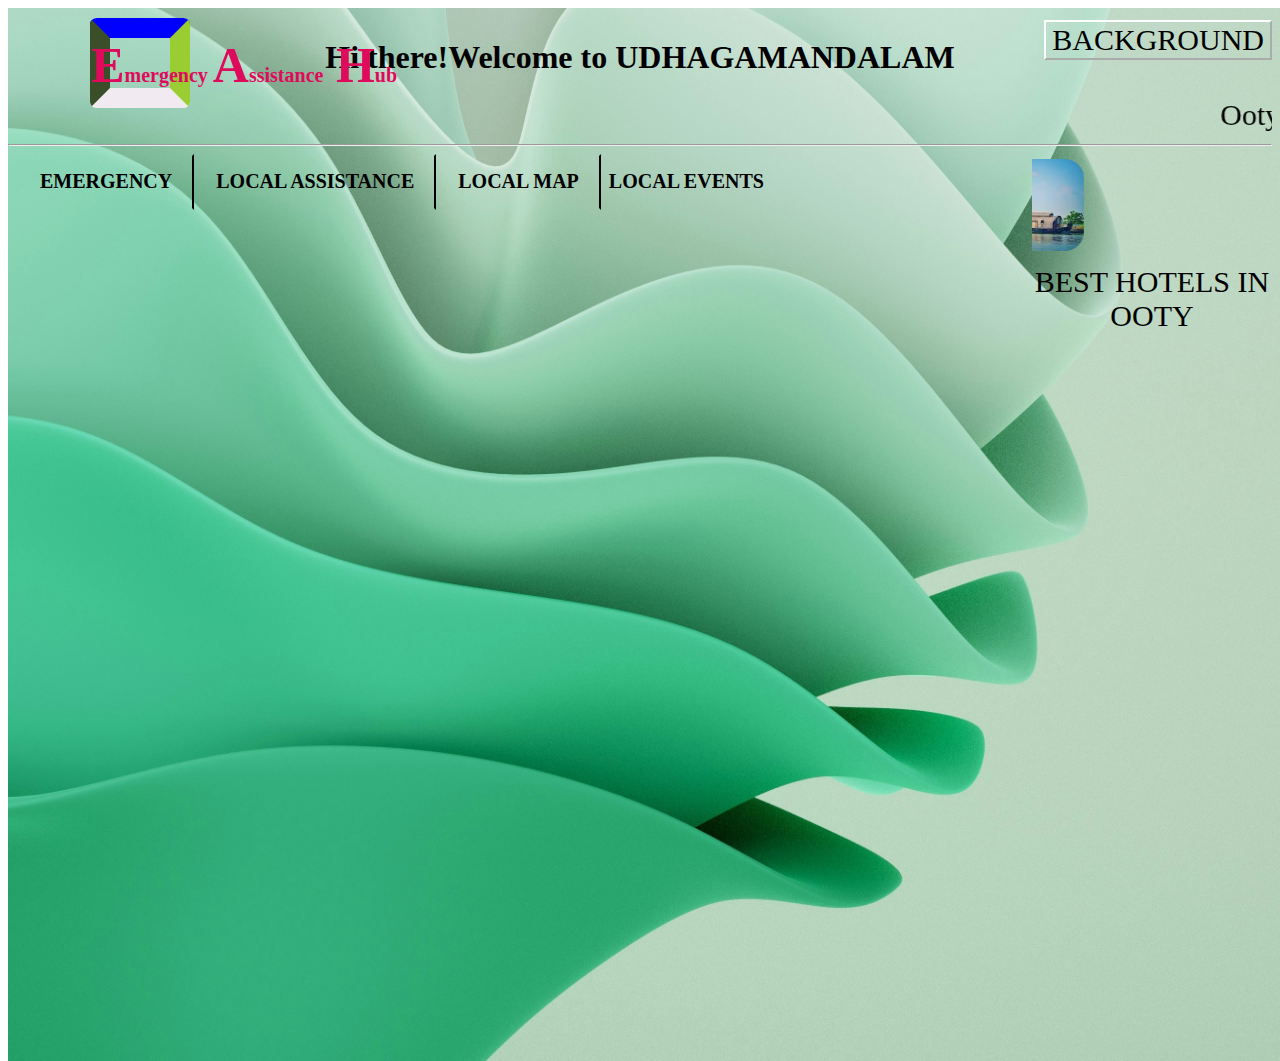
<file: ooty.html>
<!DOCTYPE html>
<html lang="en">
<head>
  <meta charset="UTF-8">
  <meta name="viewport" content="width=device-width, initial-scale=1.0">
  <title>E A H</title>
</head>

<link rel="stylesheet" href="ooty.css">

<body>
<img src="./images/philip-oroni-Kkg2viCy5vs-unsplash.jpg" class="mainimg">

<div>
<img id="imageid1" style=" display:none; position:absolute; width:100%;"  src="./images/daniel-leone-g30P1zcOzXo-unsplash.jpg">
</div>

<div>
<img id="imageid2" style=" display:none; position:absolute; width:100%;"  src="./images/dominik-schroder-FIKD9t5_5zQ-unsplash.jpg">
</div>
<div>
  <img id="imageid3" style=" display:none; position:absolute; width:100%;"  src="./images/lum3n--RBuQ2PK_L8-unsplash.jpg">
  </div>
<div>

<div class="tourist">
<h1> Hi there!</h1>
<h1>Welcome to UDHAGAMANDALAM </h1>
</div>

<button onclick="image() " class="changingBackground">
BACKGROUND</button>

<div class="containerClass"> 
  <div class="container"></div>
</div>
<h1 class="title1" style="font-size: 50px;">E<h7 style="font-size: 20px;">mergency </h7> A<h7 style="font-size: 20px;">ssistance</h7> H<h7 style="font-size: 20px;">ub</h7></h1>
<marquee behavior="scroll"class="aboutooty" >Ooty, popularly known as the Queen of Hill Stations is adorned with beautiful mountains, lakes, gardens and forests all around. It was once the summer capital of the Madras Presidency. The colonial buildings and architecture are visible in some parts of the town.
 </marquee>

<br>
<hr style="position: relative;">


<div  class="emergencyHub">
    <button onclick="emergencyFunction()" style="font-size: 10px;border-right-color: black; padding-right: 20px;padding-left: 30px;" ><h1>EMERGENCY </h1>

    <button onclick="assistanceFunction()" style="font-size: 10px;border-right-color: black; padding-left: 20px; padding-right: 20px;">
    <h1>LOCAL ASSISTANCE </h1></button>
    <button onclick="ootyMap()" style="font-size: 10px;border-right-color: black;padding-left: 20px;padding-right: 20px;">
    <h1>LOCAL MAP</h1></button>
    <button onclick="localEvents()"><h1> LOCAL EVENTS</h1></button>
</div> 


<div id="emergency1"> 
    <button onclick="needAmbulance()" style="font-size:7px;border-block-end-color: black;">
    <h1>AMBULANCE </h1></button>
    <button onclick="needPolice()" style="font-size:7px;border-block-end-color: black;"><h1>POLICE INFO</h1></button>
    <button class ="firedept" style="font-size:7px;border-block-end-color: black;"><h1>FIRE DEPARTMENT</h1></button>
    <button class="hospitals" style="font-size:7px;border-block-end-color: black;"><h1>HOSPITALS</h1></button>
    <button class="pharmacy" style="font-size:7px;border-block-end-color: black;"><h1>PHARMACY</h1></button>
    <button class ="atm" style="font-size:7px;border-block-end-color: black;"><h1>ATM</h1></button>
    <button class ="vetHospitals" style="font-size:7px;border-block-end-color: black;"><h1>VETERINARY HOSPITALS</h1></button>
</div>
<div  id="localAssistance">
    <button onclick="autoDrivers()" style="font-size:9px;border-block-end-color: black;padding-left: 20px;"><h1> AUTO DRIVERS</h1></button>
    <button onclick="cabDrivers()" style="font-size:9px;border-block-end-color: black;padding-left: 20px;"><h1>CAB DRIVERS</h1></button>
    <button onclick="mechanics1()" style="font-size:9px;border-block-end-color: black;padding-left: 20px;"><h1>MECHANICS</h1></button>

</div><br>

<div id="ambulancePng">
 
   <div style="text-align: start; width:fit-content;padding-top: 5px;padding-left: 2px;">
    <p class="ambulanceHeading" >- Free Ambulance Service - </p>
    <p  class="ambulanceName1">1.Vijaya Hospital  <br> <span>contact: 79471 37685</span> </p>
    <p class="ambulanceName2">2.BS Hospital <br> <span>contact: 79471 37986</span> </p>
    <p class="ambulanceName3">3.Hakkim Ambulance Service <br> <span>contact: 79471 38905</span> </p>
    <p class="ambulanceName4">4.Ooty Blood Wing  Ambulance <br> <span>contact: 79471 39097</span> </p>
    <p class="ambulanceName5">5.Taj Ambulance Service,Ooty<br> <span>contact: 79471 17387</span> </p>
    <p class="ambulanceName6">6.Ooty Rocket Ambulance Service` <br> <span>contact: 79471 15685</span> </p>
    <p class="ambulanceName7">7.T.Rizwan Ambulance Service <br> <span>contact: 79471 17478</span> </p><br>
    

  </div>
 
</div>


<div id="callPolice" style="display:none;"> 
  <img src="./images/philip-oroni-Kkg2viCy5vs-unsplash.jpg"style="position:absolute;width:100%;top:110%">
  <img src="./images/philip-oroni-Kkg2viCy5vs-unsplash.jpg"style="position:absolute;width:100%;top:200%">
  
  <div style="width: fit-content;position:absolute;top: 24%;left: 15%;">
  <table >
   
    <tr class="policeHeading" >
      <th> NILGIRIS POLICE STATION</th>
      <th>PHONE </th>
     
    </tr>
    <tr class="ambulanceName1"> 
        <td>AMBALAMOOLA</td>
        <td>04262-224526 </td>
    </tr>
    <tr class="ambulanceName2"> 
        <td> ARUVANKADU</td>
  <td>
    0423-2230300  </td></tr>
    <tr class="ambulanceName3"> 
        <td> AWPS-COONOOR</td>
        <td> 0423-2221841 </td>
    <tr class="ambulanceName4"> 
        <td>  AWPS-DEVALA</td>
        <td> 04262-260244</td>
      </tr>
      <tr class="ambulanceName3"> 
        <td>  AWPS-GUDALUR</td>
        <td> 04262-261354</td>
      </tr>
      <tr class="ambulanceName5"> 
        <td> AWPS-OOTY RURAL</td>
        <td>0423-2223814</td>
      </tr>
      <tr class="ambulanceName4"> 
        <td>AWPS-OOTY TOWN</td>
        <td>0423-2223833 </td>
      </tr>
      <tr class="ambulanceName3"> 
        <td> CHERAMBADI</td>
        <td> 
          04262-266639</td>
      </tr>
      <tr class="ambulanceName4"> 
        <td> COONOOR TOWN</td>
        <td> 0423-2221836 </td>
      </tr>
      <tr class="ambulanceName3"> 
        <td> DCB INSPECTOR</td>
        <td>
          0423-2223817 </td>
      </tr>
      <tr class="ambulanceName4"> 
        <td>DCRB INSPECTOR</td>
        <td> 0423-2223821</td>
      </tr>
      <tr class="ambulanceName7"> 
        <td>IDENADUCOMBAI</td>
        <td>0423-2503014</td>
      </tr>
      <tr class="ambulanceName3"> 
        <td>EVALA</td>
        <td> 04262-260316</td>
      </tr>
      <tr class="ambulanceName2"> 
        <td>DEVARSHOLAI</td>
        <td> 04262-260316</td>
      </tr>
      <tr class="ambulanceName1"> 
        <td>EMERALD</td>
        <td>04262-222234 </td>
      </tr>
      <tr class="ambulanceName2"> 
        <td> ERUMADU</td>
        <td>0423-2595730</td>
      </tr>
      <tr class="ambulanceName3"> 
        <td> GUDALUR</td>
        <td>04262-267240</td>
      </tr>
      <tr class="ambulanceName4"> 
        <td> KETTI</td>
        <td>04262-261249</td>
      </tr>
      <tr class="ambulanceName5"> 
        <td>  KOLACOMBAI</td>
        <td>0423-2517558</td>
      </tr>
      <tr class="ambulanceName6"> 
        <td>  KOTHAGIRI</td>
        <td>04266-271300</td>
      </tr>
      <tr class="ambulanceName6"> 
        <td> MANJOOR</td>
        <td>0423-2509223 </td>
      </tr>
      <tr class="ambulanceName7"> 
        <td>  MASINAGUDI</td>
        <td>0423-2526227  </td>
      </tr>
      <tr class="ambulanceName1"> 
        <td>  NADUVATTAM</td>
        <td> 0423-2526227</td>
      </tr>
      <tr class="ambulanceName2"> 
        <td>   NELLAKOTTΑΙ</td>
        <td> 04262-222231 </td>
      </tr>
      <tr class="ambulanceName3"> 
        <td>  NEWHOPE</td>
        <td>04262-269447</td>
      </tr>
      <tr class="ambulanceName4"> 
        <td> OOTY RURAL</td>
        <td> 
          0423-2223818</td> </tr>
      <tr class="ambulanceName5"> 
        <td>  OOTY TOWN CENTRAL</td>
        <td> 
          0423-2223808 </td>
      </tr>
      <tr class="ambulanceName6"> 
        <td>  OOTY TOWN WEST</td>
        <td>0423-2223824  </td>
      </tr>
      <tr class="ambulanceName7"> 
        <td>  PUDUMAND</td>
        <td>0423-2223827 </td>
      </tr>
      <tr class="ambulanceName1"> 
        <td>  SB INSPECTOR</td>
        <td>0423-2223828  </td>
      </tr>
      <tr class="ambulanceName2"> 
        <td> SHOLURMATTAM</td>
        <td>04266-276230 </td>
      </tr>
      <tr class="ambulanceName3"> 
        <td>  SJ & HR INSPECTOR</td>
        <td> 0423-2223831</td>
      </tr>
      <tr class="ambulanceName4"> 
        <td>  UPPERCOONOOR</td>
        <td>0423-2221300 </td>
      </tr>
      <tr class="ambulanceName5"> 
        <td>  WELLINGTON </td>
        <td>0423-2221801 </td>
    </tr>
   
  </table>
  <div> 
    <p class="ambulanceName4">SOURCE:NILGIRI'S POLICE DEPARTMENT,TAMILNADU</p>
    </div>
   </div>
  
<div style="width:max-content;position:absolute;top: 35%;right: 13%;"> 

  <p class="police">- Ooty Police Station Numbers - </p>
   <div style="position: relative;left: 160px;"> 
    <p  class="police1" >1.G1 POLICE STATION <br> <span>contact: 99860 24806</span> </p>
    <p  class="police2">2.E1 POLICE STATION<br> <span>contact: 0423-2223818</span> </p>
    <p  class="police3">3.B1 POLICE STATION  <br> <span>contact: 0423-2223808</span> </p>
   
  </div> 
 
</div>

</div>

<div class="auto"> 
  <h1 class="autoHeading">CHOOSE YOUR NEAR LOCATION</h1>
    <button class="auto1" style="font-size: 40px;" onclick="fingerpostAutoDrivers()"> 1. FingerPost-AutoStand </button> <br><hr>
    <button class="auto2"  style="font-size: 40px;"onclick="mukkonamAutoDrivers()"> 2. Mukkonam-AutoStand </button><br><hr>
    <button class="auto1"  style="font-size: 40px;"onclick="rohiniAutoDrivers()"> 3. Rohini-AutoStand </button><br><hr>
    <button class="auto2"  style="font-size: 40px;"onclick="stephenAutoDrivers()"> 4. Stephen-Church AutoStand </button><br><hr>
    <button class="auto1"  style="font-size: 40px;"onclick="busstandAutoDrivers()"> 5. BusStand Auto </button><br><hr>
    <button class="auto2"  style="font-size: 40px;"onclick="marketAutoDrivers()"> 6. Market-AutoStand </button><br><hr>
    <button class="auto1"  style="font-size: 40px;"onclick="boathouseAutoDrivers()"> 7. BoatHouse Auto Stand </button><br><hr>
    <button class="auto2"  style="font-size: 40px;"onclick="ccAutoDrivers()"> 8. CharringCross-AutoStand (Botanical -garden)</button><hr>
    <button class="auto1"  style="font-size: 40px;"onclick="rgAutoDrivers()"> 9.Rose Garden- Autostand</button><hr>
    
    
</div>
<div id="fingerpostAuto" style="display: none;position: absolute;left: 2%;width: 90%;">
  
    <button style="position: absolute;right: 1%;"  id="closeWindow"onclick="closeAuto()"> <a style="font-size:20px"> ❌</a>
       </button>
      
    <a class="ambulanceHeading" style="font-size: 30px; font-weight: bold;background-color: black;">WELCOME TO FINGERPOST AUTOSTAND</a><br><hr>
    <img class="ambulanceName4" src="./images/fingerpost001.png"style = "position:absolute;width:25%;right:1px;"/>
    <div class="ambulanceName1" style="display: flex; align-items: center;width:80%;position: relative;">
      <a style="font-size: 40px; font-weight: bold">1.</a>
      <div style="display: grid; width: 40%;padding-left: 1%;">
         <a style="font-size: 40px; font-weight: bold">Sathish</a>
        <a style="font-size: 30px; font-weight: bold"> FingerPost-AutoStand,Ooty.</a>
      </div>
      <div style="display: grid;padding-left: 20px;">
        <a style="font-size: 30px; font-weight: bold;"> ☎ 94881 87588</a>
        <a style="font-size: 30px; font-weight: bold; padding-left: 2%">(★★★★★)</a>
        
          <a style="font-size: 18px; font-weight: bold">Reviewed by(197 Users)</a>
       
      </div>
      <button style="font-size: 30px; font-weight: bold; margin-left: 5%;" onclick="alert('We cannot connect a person through browser')">
        (Call now)
      </button>
    </div><marquee
    style="font-size: 30px" behavior="scroll" width="72%"  direction="left"class="ambulanceName1">CUSTOMERS REVIEW: I've been using this driver for a few weeks now, and I'm blown away by its performance. The forgiveness on off-center hits is remarkable, and the extra distance I'm getting off the tee is a game-changer for me.</marquee><br><hr >

    <div class="ambulanceName2" style="display: flex; align-items: center;width: 80%;position: relative;">
      <a style="font-size: 40px; font-weight: bold">2.</a>
        <div style="display: grid;width: 40%;padding-left: 1%; ">
          <a style="font-size: 40px; font-weight: bold">Rajesh </a>
          <a style="font-size: 30px; font-weight: bold">FingerPost-AutoStand,Ooty.</a>
        </div>
        <div style="display: grid;padding-left: 20px;">
          <a style="font-size: 30px; font-weight: bold;"> ☎ 97871 17118</a>
          <a style="font-size: 30px; font-weight: bold; padding-left: 2%">(★★★★☆)</a>
          
            <a style="font-size: 18px; font-weight: bold">Reviewed by(131 Users)</a>
          
        </div>
        <button style="font-size: 30px; font-weight: bold; margin-left: 5%;" onclick="alert('We cannot connect a person through browser')">
          (Call now)
        </button>
        
    </div>
    <marquee class="ambulanceName2"
      style="font-size: 30px" behavior="scroll" width="72%"  direction="left">CUSTOMERS REVIEW:I'm grateful for the affordability and convenience auto drivers provide. They're always available when I need them and make my commute stress-free.</marquee><br><hr>

      <div class="ambulanceName3" style="display: flex; align-items: center;width: 80%;position: relative;">
        <a style="font-size: 40px; font-weight: bold">3.</a>
        <div style="display: grid;width: 40%;padding-left: 1%; ">
          <a style="font-size: 40px; font-weight: bold">Mathu </a>
          <a style="font-size: 30px; font-weight: bold"> FingerPost-AutoStand,Ooty.</a>
        </div>
        <div style="display: grid;padding-left: 20px;">
          <a style="font-size: 30px; font-weight: bold;"> ☎ 94864 64612</a>
          <a style="font-size: 30px; font-weight: bold;">(★★★★☆)</a>
         
            <a style="font-size: 18px; font-weight: bold">Reviewed by(190 Users)</a>
          
        </div>
        <button style="font-size: 30px; font-weight: bold; margin-left: 5%;" onclick="alert('We cannot connect a person through browser')">
          (Call now)
        </button>
        
      </div>
      <marquee class="ambulanceName3"
      style="font-size: 30px" behavior="scroll" width="72%" direction="left">CUSTOMERS REVIEW: As a tourist visiting a new city, I was initially apprehensive about taking auto rides. However, the friendly demeanor and helpful nature of the auto drivers I encountered quickly put me at ease. They provided valuable insights into local attractions and made my sightseeing experience memorable.</marquee><br><hr>

      <div class="ambulanceName4" style="display: flex; align-items:center;width: 80%;position: relative;">
        <a style="font-size: 40px; font-weight: bold">4.</a>
        <div style="display: grid; width: 40%;padding-left: 1%;">
          <a style="font-size: 40px; font-weight: bold">Gopi </a>
          <a style="font-size: 30px; font-weight: bold">FingerPost-AutoStand,Ooty.</a>
        </div>
        <div style="display: grid;padding-left: 20px;">
          <a style="font-size: 30px; font-weight: bold;"> ☎ 96269 78853</a>
          <a style="font-size: 30px; font-weight: bold; padding-left: 2%">(★★★☆☆)</a>
          
            <a style="font-size: 18px; font-weight: bold">Reviewed by(241 Users)</a>
          
        </div>
        <button style="font-size: 30px; font-weight: bold; margin-left: 5%;" onclick="alert('We cannot connect a person through browser')">
          (Call now)
        </button>
        
    </div><marquee class="ambulanceName4"
      style="font-size: 30px" behavior="scroll" width="72%"  direction="left">CUSTOMERS REVIEW: I recently had the pleasure of riding with an auto driver who went above and beyond to make my journey comfortable. From offering me a bottle of water to adjusting the music to my liking, their attention to detail was impressive.</marquee><br><hr>
     
    
     
</div>

<div id="mukkonamAuto" style="display: none;position: absolute;left: 2%;width: 90%;">
    <button style="position: absolute;right: 1%;"  id="closeWindow"onclick="closeAuto()"> <a style="font-size:20px"> ❌</a>
       </button>
        <a class="ambulanceHeading" style="font-size: 30px; font-weight: bold;background-color: black;">WELCOME TO MUKKONAM AUTOSTAND</a><br><hr>
        <img class="ambulanceName4" src="./images/mukkonam001.png"style = "position:absolute;width:25%;right:1px;"/>
        <div class="ambulanceName1" style="display: flex; align-items: center;width: 80%;">
         
          <a style="font-size: 40px; font-weight: bold">1.</a>
          <div style="display: grid; width: 40%;padding-left: 1%;">
            <a style="font-size: 40px; font-weight: bold">Sasi </a>
            <a style="font-size: 30px; font-weight: bold">Mukkonam-AutoStand,Ooty</a>
          </div>
          <div style="display: grid;padding-left: 20px;">
            <a style="font-size: 30px; font-weight: bold;"> ☎ 94438 98870</a>
            <a style="font-size: 30px; font-weight: bold; padding-left: 2%">(★★★★★)</a>
            
              <a style="font-size: 18px; font-weight: bold">Reviewed by(197 Users)</a>
           
          </div>
          <button style="font-size: 30px; font-weight: bold; margin-left: 5%;" onclick="alert('We cannot connect a person through browser')">
            (Call now)
          </button>
        </div><marquee
        style="font-size: 30px" behavior="scroll" width="72%" direction="left"class="ambulanceName1">CUSTOMERS REVIEW: I've been using this driver for a few weeks now, and I'm blown away by its performance. The forgiveness on off-center hits is remarkable, and the extra distance I'm getting off the tee is a game-changer for me.</marquee><br><hr>
    
      <div class="ambulanceName2" style="display: flex; align-items: center;width: 80%;">
        <a style="font-size: 40px; font-weight: bold">2.</a>
            <div style="display: grid;width: 40%;padding-left: 1%; ">
              <a style="font-size: 40px; font-weight: bold">Sekar </a>
              <a style="font-size: 30px; font-weight: bold">Mukkonam-AutoStand,Ooty</a>
            </div>
            <div style="display: grid;padding-left: 20px;">
              <a style="font-size: 30px; font-weight: bold;"> ☎ 63820 28533</a>
              <a style="font-size: 30px; font-weight: bold; padding-left: 2%">(★★★★☆)</a>
              
                <a style="font-size: 18px; font-weight: bold">Reviewed by(131 Users)</a>
              
            </div>
            <button style="font-size: 30px; font-weight: bold; margin-left: 5%;" onclick="alert('We cannot connect a person through browser')">
              (Call now)
            </button>
            
        </div>
        <marquee class="ambulanceName2"
          style="font-size: 30px" behavior="scroll" width="72%"  direction="left">CUSTOMERS REVIEW:I'm grateful for the affordability and convenience auto drivers provide. They're always available when I need them and make my commute stress-free.</marquee><br><hr>
    
          <div class="ambulanceName3" style="display: flex; align-items: center;width: 80%;">
            <a style="font-size: 40px; font-weight: bold">3.</a>
            <div style="display: grid;width: 40%;padding-left: 1%; ">
              <a style="font-size: 40px; font-weight: bold">Raja </a>
              <a style="font-size: 30px; font-weight: bold"> Mukkonam-AutoStand,Ooty</a>
            </div>
            <div style="display: grid;padding-left: 20px;">
              <a style="font-size: 30px; font-weight: bold;"> ☎ 97515 96365</a>
              <a style="font-size: 30px; font-weight: bold;">(★★★★☆)</a>
             
                <a style="font-size: 18px; font-weight: bold">Reviewed by(190 Users)</a>
              
            </div>
            <button style="font-size: 30px; font-weight: bold; margin-left: 5%;" onclick="alert('We cannot connect a person through browser')">
              (Call now)
            </button>
            
          </div>
        
          <marquee class="ambulanceName3"
          style="font-size: 30px" behavior="scroll" width="72%"  direction="left">CUSTOMERS REVIEW: As a tourist visiting a new city, I was initially apprehensive about taking auto rides. However, the friendly demeanor and helpful nature of the auto drivers I encountered quickly put me at ease. They provided valuable insights into local attractions and made my sightseeing experience memorable.</marquee><br><hr>
    
          <div class="ambulanceName4" style="display: flex; align-items:center;width: 80%;">
            <a style="font-size: 40px; font-weight: bold">4.</a>
            <div style="display: grid; width: 40%;padding-left: 1%;">
              <a style="font-size: 40px; font-weight: bold">Ashok </a>
              <a style="font-size: 30px; font-weight: bold"> Mukkonam-AutoStand,Ooty</a>
            </div>
            <div style="display: grid;padding-left: 20px;">
              <a style="font-size: 30px; font-weight: bold;"> ☎ 99431 43859</a>
              <a style="font-size: 30px; font-weight: bold; padding-left: 2%">(★★★☆☆)</a>
              
                <a style="font-size: 18px; font-weight: bold">Reviewed by(241 Users)</a>
              
            </div>
            <button style="font-size: 30px; font-weight: bold; margin-left: 5%;" onclick="alert('We cannot connect a person through browser')">
              (Call now)
            </button>
            
        </div><marquee class="ambulanceName4"
          style="font-size: 30px" behavior="scroll" width="72%"  direction="left">CUSTOMERS REVIEW: I recently had the pleasure of riding with an auto driver who went above and beyond to make my journey comfortable. From offering me a bottle of water to adjusting the music to my liking, their attention to detail was impressive.</marquee><br><hr>
</div>
<div id="rohiniAuto" style="display: none;position: absolute;left: 2%;width: 90%;">
  <button style="position: absolute;right: 1%;"  id="closeWindow"onclick="closeAuto()"> <a style="font-size:20px"> ❌</a>
  </button>
   <a class="ambulanceHeading" style="font-size: 30px; font-weight: bold;background-color: black;">WELCOME TO ROHINI AUTOSTAND</a><br><hr>
   <img class="ambulanceName4" src="./images/rohini001.png"style = "position:absolute;width:25%;right:1px;"/>
  <div class="ambulanceName1" style="display: flex; align-items: center;width: 80%;">
    <a style="font-size: 40px; font-weight: bold">1.</a>
    <div style="display: grid; width: 40%;padding-left: 1%;">
      <a style="font-size: 40px; font-weight: bold">Shankar </a>
      <a style="font-size: 30px; font-weight: bold"> Rohini-AutoStand,Ooty</a>
    </div>
    <div style="display: grid;padding-left: 20px;">
      <a style="font-size: 30px; font-weight: bold;"> ☎ 97865 56633</a>
      <a style="font-size: 30px; font-weight: bold; padding-left: 2%">(★★★★★)</a>
      
        <a style="font-size: 18px; font-weight: bold">Reviewed by(197 Users)</a>
     
    </div>
    <button style="font-size: 30px; font-weight: bold; margin-left: 5%;" onclick="alert('We cannot connect a person through browser')">
      (Call now)
    </button>
  </div><marquee
  style="font-size: 30px" behavior="scroll" width="72%"  direction="left"class="ambulanceName1">CUSTOMERS REVIEW: I've been using this driver for a few weeks now, and I'm blown away by its performance. The forgiveness on off-center hits is remarkable, and the extra distance I'm getting off the tee is a game-changer for me.</marquee><br><hr>

  <div class="ambulanceName2" style="display: flex; align-items: center;width: 80%;">
    <a style="font-size: 40px; font-weight: bold">2.</a>
      <div style="display: grid;width: 40%;padding-left: 1%; ">
        <a style="font-size: 40px; font-weight: bold">R.Babu </a>
        <a style="font-size: 30px; font-weight: bold"> Rohini-AutoStand, Kandal,Ooty</a>
      </div>
      <div style="display: grid;padding-left: 20px;">
        <a style="font-size: 30px; font-weight: bold;"> ☎ 98432 87573</a>
        <a style="font-size: 30px; font-weight: bold; padding-left: 2%">(★★★★☆)</a>
        
          <a style="font-size: 18px; font-weight: bold">Reviewed by(131 Users)</a>
        
      </div>
      <button style="font-size: 30px; font-weight: bold; margin-left: 5%;" onclick="alert('We cannot connect a person through browser')">
        (Call now)
      </button>
      
  </div>
  <marquee class="ambulanceName2"
    style="font-size: 30px" behavior="scroll" width="72%"  direction="left">CUSTOMERS REVIEW:I'm grateful for the affordability and convenience auto drivers provide. They're always available when I need them and make my commute stress-free.</marquee><br><hr>

    <div class="ambulanceName3" style="display: flex; align-items: center;width: 80%;">
      <a style="font-size: 40px; font-weight: bold">3.</a>
      <div style="display: grid;width: 40%;padding-left: 1%; ">
        <a style="font-size: 40px; font-weight: bold">Abu </a>
        <a style="font-size: 30px; font-weight: bold"> Rohini-AutoStand,Ooty</a>
      </div>
      <div style="display: grid;padding-left: 20px;">
        <a style="font-size: 30px; font-weight: bold;"> ☎ 96269 07323</a>
        <a style="font-size: 30px; font-weight: bold;">(★★★★☆)</a>
       
          <a style="font-size: 18px; font-weight: bold">Reviewed by(190 Users)</a>
        
      </div>
      <button style="font-size: 30px; font-weight: bold; margin-left: 5%;" onclick="alert('We cannot connect a person through browser')">
        (Call now)
      </button>
      
    </div>
  
    <marquee class="ambulanceName3"
    style="font-size: 30px" behavior="scroll" width="72%"  direction="left">CUSTOMERS REVIEW: As a tourist visiting a new city, I was initially apprehensive about taking auto rides. However, the friendly demeanor and helpful nature of the auto drivers I encountered quickly put me at ease. They provided valuable insights into local attractions and made my sightseeing experience memorable.</marquee><br><hr>

    <div class="ambulanceName4" style="display: flex; align-items:center;width: 80%;">
      <a style="font-size: 40px; font-weight: bold">4.</a>
      <div style="display: grid; width: 40%;padding-left: 1%;">
        <a style="font-size: 40px; font-weight: bold">Saravanan </a>
        <a style="font-size: 30px; font-weight: bold"> Rohini-AutoStand</a>
      </div>
      <div style="display: grid;padding-left: 20px;">
        <a style="font-size: 30px; font-weight: bold;"> ☎ 99431 62580</a>
        <a style="font-size: 30px; font-weight: bold; padding-left: 2%">(★★★☆☆)</a>
        
          <a style="font-size: 18px; font-weight: bold">Reviewed by(241 Users)</a>
        
      </div>
      <button style="font-size: 30px; font-weight: bold; margin-left: 5%;" onclick="alert('We cannot connect a person through browser')">
        (Call now)
      </button>
      
  </div><marquee class="ambulanceName4"
    style="font-size: 30px" behavior="scroll" width="72%"  direction="left">CUSTOMERS REVIEW: I recently had the pleasure of riding with an auto driver who went above and beyond to make my journey comfortable. From offering me a bottle of water to adjusting the music to my liking, their attention to detail was impressive.</marquee><br><hr>
</div>
<div id="stephenChurchAuto" style="display: none;position: absolute;left: 2%;width: 90%;">
    <button style="position: absolute;right: 1%;"  id="closeWindow"onclick="closeAuto()"> <a style="font-size:20px"> ❌</a>
    </button>
   
    <a class="ambulanceHeading" style="font-size: 30px; font-weight: bold;background-color: black;">WELCOME TO STEPHEN-CHURCH AUTOSTAND</a><br><hr>
    <img class="ambulanceName4" src="./images/stephenchurch001.png"style = "position:absolute;width:25%;right:1px;"/>
    <div class="ambulanceName1" style="display: flex; align-items: center;width: 80%;">
      <a style="font-size: 40px; font-weight: bold">1.</a>
    <div style="display: grid; width: 40%;padding-left: 1%;">
    <a style="font-size: 40px; font-weight: bold">Sasi kumar </a>
    <a style="font-size: 30px; font-weight: bold"> Stephen-Church AutoStand ,Ooty</a>
    </div>
    <div style="display: grid;padding-left: 20px;">
    <a style="font-size: 30px; font-weight: bold;"> ☎ 97875 92747</a>
    <a style="font-size: 30px; font-weight: bold; padding-left: 2%">(★★★★★)</a>

    <a style="font-size: 18px; font-weight: bold">Reviewed by(197 Users)</a>

    </div>
    <button style="font-size: 30px; font-weight: bold; margin-left: 5%;" onclick="alert('We cannot connect a person through browser')">
    (Call now)
    </button>
    </div><marquee
    style="font-size: 30px" behavior="scroll" width="72%"  direction="left"class="ambulanceName1">CUSTOMERS REVIEW: I've been using this driver for a few weeks now, and I'm blown away by its performance. The forgiveness on off-center hits is remarkable, and the extra distance I'm getting off the tee is a game-changer for me.</marquee><br><hr>

    <div class="ambulanceName2" style="display: flex; align-items: center;width: 80%;">
      <a style="font-size: 40px; font-weight: bold">2.</a>
    <div style="display: grid;width: 40%;padding-left: 1%; ">
    <a style="font-size: 40px; font-weight: bold">Suresh Auto </a>
    <a style="font-size: 30px; font-weight: bold"> Stephen-Church AutoStand,Ooty</a>
    </div>
    <div style="display: grid;padding-left: 20px;">
    <a style="font-size: 30px; font-weight: bold;"> ☎ 96268 75406</a>
    <a style="font-size: 30px; font-weight: bold; padding-left: 2%">(★★★★☆)</a>

    <a style="font-size: 18px; font-weight: bold">Reviewed by(131 Users)</a>

    </div>
    <button style="font-size: 30px; font-weight: bold; margin-left: 5%;" onclick="alert('We cannot connect a person through browser')">
    (Call now)
    </button>

    </div>
    <marquee class="ambulanceName2"
    style="font-size: 30px" behavior="scroll" width="72%"  direction="left">CUSTOMERS REVIEW:I'm grateful for the affordability and convenience auto drivers provide. They're always available when I need them and make my commute stress-free.</marquee><br><hr>

    <div class="ambulanceName3" style="display: flex; align-items: center;width: 80%;">
      <a style="font-size: 40px; font-weight: bold">3.</a>
    <div style="display: grid;width: 40%;padding-left: 1%; ">
    <a style="font-size: 40px; font-weight: bold">Iqbal </a>
    <a style="font-size: 30px; font-weight: bold"> Stephen-Church AutoStand ,Ooty</a>
    </div>
    <div style="display: grid;padding-left: 20px;">
    <a style="font-size: 30px; font-weight: bold;"> ☎ 70106 73774</a>
    <a style="font-size: 30px; font-weight: bold;">(★★★★☆)</a>

    <a style="font-size: 18px; font-weight: bold">Reviewed by(190 Users)</a>

    </div>
    <button style="font-size: 30px; font-weight: bold; margin-left: 5%;" onclick="alert('We cannot connect a person through browser')">
    (Call now)
    </button>

    </div>

    <marquee class="ambulanceName3"
    style="font-size: 30px" behavior="scroll" width="72%"  direction="left">CUSTOMERS REVIEW: As a tourist visiting a new city, I was initially apprehensive about taking auto rides. However, the friendly demeanor and helpful nature of the auto drivers I encountered quickly put me at ease. They provided valuable insights into local attractions and made my sightseeing experience memorable.</marquee><br><hr>

    <div class="ambulanceName4" style="display: flex; align-items:center;width: 80%;">
      <a style="font-size: 40px; font-weight: bold">4.</a>
    <div style="display: grid; width: 40%;padding-left: 1%;">
    <a style="font-size: 40px; font-weight: bold">Kumar </a>
    <a style="font-size: 30px; font-weight: bold">Stephen-Church AutoStand ,Ooty</a>
    </div>
    <div style="display: grid;padding-left: 20px;">
    <a style="font-size: 30px; font-weight: bold;"> ☎ 86102 67980</a>
    <a style="font-size: 30px; font-weight: bold; padding-left: 2%">(★★★☆☆)</a>

    <a style="font-size: 18px; font-weight: bold">Reviewed by(241 Users)</a>

    </div>
    <button style="font-size: 30px; font-weight: bold; margin-left: 5%;" onclick="alert('We cannot connect a person through browser')">
    (Call now)
    </button>
    </div>
    <marquee class="ambulanceName3"
  style="font-size: 30px" behavior="scroll" width="72%"  direction="left">CUSTOMERS REVIEW: As a tourist visiting a new city, I was initially apprehensive about taking auto rides. However, the friendly demeanor and helpful nature of the auto drivers I encountered quickly put me at ease. They provided valuable insights into local attractions and made my sightseeing experience memorable.</marquee><br><hr>

</div>
<div id="busstandAuto" style="display: none;position: absolute;left: 2%;width: 90%;">
    <button style="position: absolute;right: 1%;"  id="closeWindow"onclick="closeAuto()"> <a style="font-size:20px"> ❌</a>
       </button>
      
        <a class="ambulanceHeading" style="font-size: 30px; font-weight: bold;background-color: black;">WELCOME TO BUSSTAND AUTOSTAND</a><br><hr>
        <img class="ambulanceName4" src="./images/busstand001.png"style = "position:absolute;width:25%;right:1px;"/>
     <div class="ambulanceName1" style="display: flex; align-items: center;width: 80%;">
      <a style="font-size: 40px; font-weight: bold">1.</a>
    <div style="display: grid; width: 40%;padding-left: 1%;">
      <a style="font-size: 40px; font-weight: bold">Saravanan </a>
      <a style="font-size: 30px; font-weight: bold"> Busstand-AutoStand,Ooty</a>
    </div>
    <div style="display: grid;padding-left: 20px;">
      <a style="font-size: 30px; font-weight: bold;"> ☎ 94893 10881</a>
      <a style="font-size: 30px; font-weight: bold; padding-left: 2%">(★★★★★)</a>
      
        <a style="font-size: 18px; font-weight: bold">Reviewed by(197 Users)</a>
     
    </div>
    <button style="font-size: 30px; font-weight: bold; margin-left: 5%;" onclick="alert('We cannot connect a person through browser')">
      (Call now)
    </button>
  </div><marquee
  style="font-size: 30px" behavior="scroll" width="72%"  direction="left"class="ambulanceName1">CUSTOMERS REVIEW: I've been using this driver for a few weeks now, and I'm blown away by its performance. The forgiveness on off-center hits is remarkable, and the extra distance I'm getting off the tee is a game-changer for me.</marquee><br><hr>

  <div class="ambulanceName2" style="display: flex; align-items: center;width: 80%;">
    <a style="font-size: 40px; font-weight: bold">2.</a>
      <div style="display: grid;width: 40%;padding-left: 1%; ">
        <a style="font-size: 40px; font-weight: bold">Andrews </a>
        <a style="font-size: 30px; font-weight: bold"> Busstand-AutoStand,Ooty</a>
      </div>
      <div style="display: grid;padding-left: 20px;">
        <a style="font-size: 30px; font-weight: bold;"> ☎ 95006 70944</a>
        <a style="font-size: 30px; font-weight: bold; padding-left: 2%">(★★★★☆)</a>
        
          <a style="font-size: 18px; font-weight: bold">Reviewed by(131 Users)</a>
        
      </div>
      <button style="font-size: 30px; font-weight: bold; margin-left: 5%;" onclick="alert('We cannot connect a person through browser')">
        (Call now)
      </button>
      
  </div>
  <marquee class="ambulanceName2"
    style="font-size: 30px" behavior="scroll" width="72%"  direction="left">CUSTOMERS REVIEW:I'm grateful for the affordability and convenience auto drivers provide. They're always available when I need them and make my commute stress-free.</marquee><br><hr>

    <div class="ambulanceName3" style="display: flex; align-items: center;width: 80%;">
      <a style="font-size: 40px; font-weight: bold">3.</a>
      <div style="display: grid;width: 40%;padding-left: 1%; ">
        <a style="font-size: 40px; font-weight: bold">Salman</a>
        <a style="font-size: 30px; font-weight: bold"> Busstand-AutoStand,Ooty</a>
      </div>
      <div style="display: grid;padding-left: 20px;">
        <a style="font-size: 30px; font-weight: bold;"> ☎ 96558 88793</a>
        <a style="font-size: 30px; font-weight: bold;">(★★★★☆)</a>
       
          <a style="font-size: 18px; font-weight: bold">Reviewed by(190 Users)</a>
        
      </div>
      <button style="font-size: 30px; font-weight: bold; margin-left: 5%;" onclick="alert('We cannot connect a person through browser')">
        (Call now)
      </button>
      
    </div>
  
    <marquee class="ambulanceName3"
    style="font-size: 30px" behavior="scroll" width="72%"  direction="left">CUSTOMERS REVIEW: As a tourist visiting a new city, I was initially apprehensive about taking auto rides. However, the friendly demeanor and helpful nature of the auto drivers I encountered quickly put me at ease. They provided valuable insights into local attractions and made my sightseeing experience memorable.</marquee><br><hr>

    <div class="ambulanceName4" style="display: flex; align-items:center;width: 80%;">
      <a style="font-size: 40px; font-weight: bold">4.</a>
      <div style="display: grid; width: 40%;padding-left: 1%;">
        <a style="font-size: 40px; font-weight: bold">Gowtham </a>
        <a style="font-size: 30px; font-weight: bold">Busstand-AutoStand,Ooty</a>
      </div>
      <div style="display: grid;padding-left: 20px;">
        <a style="font-size: 30px; font-weight: bold;"> ☎ 90470 28874</a>
        <a style="font-size: 30px; font-weight: bold; padding-left: 2%">(★★★☆☆)</a>
        
          <a style="font-size: 18px; font-weight: bold">Reviewed by(241 Users)</a>
        
      </div>
      <button style="font-size: 30px; font-weight: bold; margin-left: 5%;" onclick="alert('We cannot connect a person through browser')">
        (Call now)
      </button>
</div>
<marquee class="ambulanceName3"
    style="font-size: 30px" behavior="scroll" width="72%" direction="left">CUSTOMERS REVIEW: As a tourist visiting a new city, I was initially apprehensive about taking auto rides. However, the friendly demeanor and helpful nature of the auto drivers I encountered quickly put me at ease. They provided valuable insights into local attractions and made my sightseeing experience memorable.</marquee><br><hr>

</div>
<div id="marketAuto" style="display: none;position: absolute;left: 2%;width: 90%;">
  <button style="position: absolute;right: 1%;"  id="closeWindow"onclick="closeAuto()"> <a style="font-size:20px"> ❌</a>
  </button>
  <a class="ambulanceHeading" style="font-size: 30px; font-weight: bold;background-color: black;">WELCOME TO MARKET AUTOSTAND</a><br><hr>
  <img class="ambulanceName4" src="./images/market001.png"style = "position:absolute;width:25%;right:1px;"/>
  <div class="ambulanceName1" style="display: flex; align-items: center;width: 80%;">
    <a style="font-size: 40px; font-weight: bold">1.</a>
  <div style="display: grid; width: 40%;padding-left: 1%;">
  <a style="font-size: 40px; font-weight: bold">Rizwan </a>
  <a style="font-size: 30px; font-weight: bold">Market-Autostand,Ooty</a>
  </div>
  <div style="display: grid;padding-left: 20px;">
  <a style="font-size: 30px; font-weight: bold;"> ☎ 95669 92004</a>
  <a style="font-size: 30px; font-weight: bold; padding-left: 2%">(★★★★★)</a>

  <a style="font-size: 18px; font-weight: bold">Reviewed by(197 Users)</a>

  </div>
  <button style="font-size: 30px; font-weight: bold; margin-left: 5%;" onclick="alert('We cannot connect a person through browser')">
  (Call now)
  </button>
  </div><marquee
  style="font-size: 30px" behavior="scroll" width="72%"  direction="left"class="ambulanceName1">CUSTOMERS REVIEW: I've been using this driver for a few weeks now, and I'm blown away by its performance. The forgiveness on off-center hits is remarkable, and the extra distance I'm getting off the tee is a game-changer for me.</marquee><br><hr>

  <div class="ambulanceName2" style="display: flex; align-items: center;width: 80%;">
    <a style="font-size: 40px; font-weight: bold">2.</a>
  <div style="display: grid;width: 40%;padding-left: 1%; ">
  <a style="font-size: 40px; font-weight: bold">John</a>
  <a style="font-size: 30px; font-weight: bold"> Market-Autostand,Ooty</a>
  </div>
  <div style="display: grid;padding-left: 20px;">
  <a style="font-size: 30px; font-weight: bold;"> ☎ 90250 14149</a>
  <a style="font-size: 30px; font-weight: bold; padding-left: 2%">(★★★★☆)</a>

  <a style="font-size: 18px; font-weight: bold">Reviewed by(131 Users)</a>

  </div>
  <button style="font-size: 30px; font-weight: bold; margin-left: 5%;" onclick="alert('We cannot connect a person through browser')">
  (Call now)
  </button>

  </div>
  <marquee class="ambulanceName2"
  style="font-size: 30px" behavior="scroll" width="72%"  direction="left">CUSTOMERS REVIEW:I'm grateful for the affordability and convenience auto drivers provide. They're always available when I need them and make my commute stress-free.</marquee><br><hr>

  <div class="ambulanceName3" style="display: flex; align-items: center;width: 80%;">
    <a style="font-size: 40px; font-weight: bold">3.</a>
  <div style="display: grid;width: 40%;padding-left: 1%; ">
  <a style="font-size: 40px; font-weight: bold">Mukthar </a>
  <a style="font-size: 30px; font-weight: bold"> Market-Autostand,Ooty</a>
  </div>
  <div style="display: grid;padding-left: 20px;">
  <a style="font-size: 30px; font-weight: bold;"> ☎ 96774 12915</a>
  <a style="font-size: 30px; font-weight: bold;">(★★★★☆)</a>

  <a style="font-size: 18px; font-weight: bold">Reviewed by(190 Users)</a>

  </div>
  <button style="font-size: 30px; font-weight: bold; margin-left: 5%;" onclick="alert('We cannot connect a person through browser')">
  (Call now)
  </button>

  </div>

  <marquee class="ambulanceName3"
  style="font-size: 30px" behavior="scroll" width="72%"  direction="left">CUSTOMERS REVIEW: As a tourist visiting a new city, I was initially apprehensive about taking auto rides. However, the friendly demeanor and helpful nature of the auto drivers I encountered quickly put me at ease. They provided valuable insights into local attractions and made my sightseeing experience memorable.</marquee><br><hr>

  <div class="ambulanceName4" style="display: flex; align-items:center;width: 80%;">
    <a style="font-size: 40px; font-weight: bold">4.</a>
  <div style="display: grid; width: 40%;padding-left: 1%;">
  <a style="font-size: 40px; font-weight: bold">Saleem </a>
  <a style="font-size: 30px; font-weight: bold"> Market-Autostand,Ooty</a>
  </div>
  <div style="display: grid;padding-left: 20px;">
  <a style="font-size: 30px; font-weight: bold;"> ☎ 98943 95377</a>
  <a style="font-size: 30px; font-weight: bold; padding-left: 2%">(★★★☆☆)</a>

  <a style="font-size: 18px; font-weight: bold">Reviewed by(241 Users)</a>

  </div>
  <button style="font-size: 30px; font-weight: bold; margin-left: 5%;" onclick="alert('We cannot connect a person through browser')">
  (Call now)
  </button>
  </div>
  <marquee class="ambulanceName3"
  style="font-size: 30px" behavior="scroll" width="72%"  direction="left">CUSTOMERS REVIEW: As a tourist visiting a new city, I was initially apprehensive about taking auto rides. However, the friendly demeanor and helpful nature of the auto drivers I encountered quickly put me at ease. They provided valuable insights into local attractions and made my sightseeing experience memorable.</marquee><br><hr>

</div>
<div id="boathouseAuto" style="display: none;position: absolute;left: 2%;width: 90%;">
  <button style="position: absolute;right: 1%;"  id="closeWindow"onclick="closeAuto()"> <a style="font-size:20px"> ❌</a>
  </button>
  <a class="ambulanceHeading" style="font-size: 30px; font-weight: bold;background-color: black;">WELCOME TO BOATHOUSE AUTOSTAND</a><br><hr>
  <img class="ambulanceName4" src="./images/boathouse001.png"style = "position:absolute;width:25%;right:1px;"/>
  <div class="ambulanceName1" style="display: flex; align-items: center;width: 80%;">
    <a style="font-size: 40px; font-weight: bold">1.</a>
  <div style="display: grid; width: 40%;padding-left: 1%;">
  <a style="font-size: 40px; font-weight: bold">Gulab John </a>
  <a style="font-size: 30px; font-weight: bold"> Boathouse-AutoStand,Ooty</a>
  </div>
  <div style="display: grid;padding-left: 20px;">
  <a style="font-size: 30px; font-weight: bold;"> ☎ 95852 21214</a>
  <a style="font-size: 30px; font-weight: bold; padding-left: 2%">(★★★★★)</a>

  <a style="font-size: 18px; font-weight: bold">Reviewed by(197 Users)</a>

  </div>
  <button style="font-size: 30px; font-weight: bold; margin-left: 5%;" onclick="alert('We cannot connect a person through browser')">
  (Call now)
  </button>
  </div><marquee
  style="font-size: 30px" behavior="scroll" width="72%"  direction="left"class="ambulanceName1">CUSTOMERS REVIEW: I've been using this driver for a few weeks now, and I'm blown away by its performance. The forgiveness on off-center hits is remarkable, and the extra distance I'm getting off the tee is a game-changer for me.</marquee><br><hr>

  <div class="ambulanceName2" style="display: flex; align-items: center;width: 80%;">
    <a style="font-size: 40px; font-weight: bold">2.</a>
  <div style="display: grid;width: 40%;padding-left: 1%; ">
  <a style="font-size: 40px; font-weight: bold">Siva </a>
  <a style="font-size: 30px; font-weight: bold"> Boathouse-AutoStand,Ooty</a>
  </div>
  <div style="display: grid;padding-left: 20px;">
  <a style="font-size: 30px; font-weight: bold;"> ☎ 94870 73464</a>
  <a style="font-size: 30px; font-weight: bold; padding-left: 2%">(★★★★☆)</a>

  <a style="font-size: 18px; font-weight: bold">Reviewed by(131 Users)</a>

  </div>
  <button style="font-size: 30px; font-weight: bold; margin-left: 5%;" onclick="alert('We cannot connect a person through browser')">
  (Call now)
  </button>

  </div>
  <marquee class="ambulanceName2"
  style="font-size: 30px" behavior="scroll"width="72%"  direction="left">CUSTOMERS REVIEW:I'm grateful for the affordability and convenience auto drivers provide. They're always available when I need them and make my commute stress-free.</marquee><br><hr>

  <div class="ambulanceName3" style="display: flex; align-items: center;width: 80%;">
    <a style="font-size: 40px; font-weight: bold">3.</a>
  <div style="display: grid;width: 40%;padding-left: 1%; ">
  <a style="font-size: 40px; font-weight: bold">Prabhu</a>
  <a style="font-size: 30px; font-weight: bold"> Boathouse-AutoStand,Ooty</a>
  </div>
  <div style="display: grid;padding-left: 20px;">
  <a style="font-size: 30px; font-weight: bold;"> ☎ 98438 68683</a>
  <a style="font-size: 30px; font-weight: bold;">(★★★★☆)</a>

  <a style="font-size: 18px; font-weight: bold">Reviewed by(190 Users)</a>

  </div>
  <button style="font-size: 30px; font-weight: bold; margin-left: 5%;" onclick="alert('We cannot connect a person through browser')">
  (Call now)
  </button>

  </div>

  <marquee class="ambulanceName3"
  style="font-size: 30px" behavior="scroll" width="72%"  direction="left">CUSTOMERS REVIEW: As a tourist visiting a new city, I was initially apprehensive about taking auto rides. However, the friendly demeanor and helpful nature of the auto drivers I encountered quickly put me at ease. They provided valuable insights into local attractions and made my sightseeing experience memorable.</marquee><br><hr>

  <div class="ambulanceName4" style="display: flex; align-items:center;width: 80%;">
    <a style="font-size: 40px; font-weight: bold">4.</a>
  <div style="display: grid; width: 40%;padding-left: 1%;">
  <a style="font-size: 40px; font-weight: bold">Raja </a>
  <a style="font-size: 30px; font-weight: bold">Boathouse-AutoStand,Ooty</a>
  </div>
  <div style="display: grid;padding-left: 20px;">
  <a style="font-size: 30px; font-weight: bold;"> ☎ 93616 44251</a>
  <a style="font-size: 30px; font-weight: bold; padding-left: 2%">(★★★☆☆)</a>

  <a style="font-size: 18px; font-weight: bold">Reviewed by(241 Users)</a>

  </div>
  <button style="font-size: 30px; font-weight: bold; margin-left: 5%;" onclick="alert('We cannot connect a person through browser')">
  (Call now)
  </button>
  </div>
  <marquee class="ambulanceName3"
  style="font-size: 30px" behavior="scroll" width="72%"  direction="left">CUSTOMERS REVIEW: As a tourist visiting a new city, I was initially apprehensive about taking auto rides. However, the friendly demeanor and helpful nature of the auto drivers I encountered quickly put me at ease. They provided valuable insights into local attractions and made my sightseeing experience memorable.</marquee><br><hr>

</div>
<div id="ccAuto" style="display: none;position: absolute;left: 2%;width: 90%;">
  <button style="position: absolute;right: 1%;"  id="closeWindow"onclick="closeAuto()"> <a style="font-size:20px"> ❌</a>
  </button>
  <a class="ambulanceHeading" style="font-size: 30px; font-weight: bold;background-color: black;">WELCOME TO CHARRINGCROSS AUTOSTAND</a><br><hr>
  <img class="ambulanceName4" src="./images/charringcross001.png"style = "position:absolute;width:25%;right:1px;"/>
  <div class="ambulanceName1" style="display: flex; align-items: center;width: 80%;">
    <a style="font-size: 40px; font-weight: bold">1.</a>
  <div style="display: grid; width: 40%;padding-left: 1%;">
  <a style="font-size: 40px; font-weight: bold">Natraj </a>
  <a style="font-size: 30px; font-weight: bold"> Charringcross- AutoStand</a>
  </div>
  <div style="display: grid;padding-left: 20px;">
  <a style="font-size: 30px; font-weight: bold;"> ☎ 99946 63622</a>
  <a style="font-size: 30px; font-weight: bold; padding-left: 2%">(★★★★★)</a>

  <a style="font-size: 18px; font-weight: bold">Reviewed by(197 Users)</a>

  </div>
  <button style="font-size: 30px; font-weight: bold; margin-left: 5%;" onclick="alert('We cannot connect a person through browser')">
  (Call now)
  </button>
  </div><marquee
  style="font-size: 30px" behavior="scroll" width="72%"  direction="left"class="ambulanceName1">CUSTOMERS REVIEW: I've been using this driver for a few weeks now, and I'm blown away by its performance. The forgiveness on off-center hits is remarkable, and the extra distance I'm getting off the tee is a game-changer for me.</marquee><br><hr>

  <div class="ambulanceName2" style="display: flex; align-items: center;width: 80%;">
    <a style="font-size: 40px; font-weight: bold">2.</a>
  <div style="display: grid;width: 40%;padding-left: 1%; ">
  <a style="font-size: 40px; font-weight: bold">Anand </a>
  <a style="font-size: 30px; font-weight: bold">Charringcross- AutoStand</a>
  </div>
  <div style="display: grid;padding-left: 20px;">
  <a style="font-size: 30px; font-weight: bold;"> ☎ 94435 53675</a>
  <a style="font-size: 30px; font-weight: bold; padding-left: 2%">(★★★★☆)</a>

  <a style="font-size: 18px; font-weight: bold">Reviewed by(131 Users)</a>

  </div>
  <button style="font-size: 30px; font-weight: bold; margin-left: 5%;" onclick="alert('We cannot connect a person through browser')">
  (Call now)
  </button>

  </div>
  <marquee class="ambulanceName2"
  style="font-size: 30px" behavior="scroll" width="72%"  direction="left">CUSTOMERS REVIEW:I'm grateful for the affordability and convenience auto drivers provide. They're always available when I need them and make my commute stress-free.</marquee><br><hr>

  <div class="ambulanceName3" style="display: flex; align-items: center;width: 80%;">
    <a style="font-size: 40px; font-weight: bold">3.</a>
  <div style="display: grid;width: 40%;padding-left: 1%; ">
  <a style="font-size: 40px; font-weight: bold">Sakthi </a>
  <a style="font-size: 30px; font-weight: bold"> Charringcross- AutoStand</a>
  </div>
  <div style="display: grid;padding-left: 20px;">
  <a style="font-size: 30px; font-weight: bold;"> ☎ 63833 57327</a>
  <a style="font-size: 30px; font-weight: bold;">(★★★★☆)</a>

  <a style="font-size: 18px; font-weight: bold">Reviewed by(190 Users)</a>

  </div>
  <button style="font-size: 30px; font-weight: bold; margin-left: 5%;" onclick="alert('We cannot connect a person through browser')">
  (Call now)
  </button>

  </div>

  <marquee class="ambulanceName3"
  style="font-size: 30px" behavior="scroll" width="72%"  direction="left">CUSTOMERS REVIEW: As a tourist visiting a new city, I was initially apprehensive about taking auto rides. However, the friendly demeanor and helpful nature of the auto drivers I encountered quickly put me at ease. They provided valuable insights into local attractions and made my sightseeing experience memorable.</marquee><br><hr>

  <div class="ambulanceName4" style="display: flex; align-items:center;width: 80%;">
    <a style="font-size: 40px; font-weight: bold">4.</a>
  <div style="display: grid; width: 40%;padding-left: 1%;">
  <a style="font-size: 40px; font-weight: bold">Das </a>
  <a style="font-size: 30px; font-weight: bold"> Charringcross- AutoStand</a>
  </div>
  <div style="display: grid;padding-left: 20px;">
  <a style="font-size: 30px; font-weight: bold;"> ☎ 83449 92231</a>
  <a style="font-size: 30px; font-weight: bold; padding-left: 2%">(★★★☆☆)</a>

  <a style="font-size: 18px; font-weight: bold">Reviewed by(241 Users)</a>

  </div>
  <button style="font-size: 30px; font-weight: bold; margin-left: 5%;" onclick="alert('We cannot connect a person through browser')">
  (Call now)
  </button>
  </div>
  <marquee class="ambulanceName3"
  style="font-size: 30px" behavior="scroll" width="72%"  direction="left">CUSTOMERS REVIEW: As a tourist visiting a new city, I was initially apprehensive about taking auto rides. However, the friendly demeanor and helpful nature of the auto drivers I encountered quickly put me at ease. They provided valuable insights into local attractions and made my sightseeing experience memorable.</marquee><br><hr>

</div>
<div id="rgAuto" style="display: none;position: absolute;left: 2%;width: 90%;">
  <button style="position: absolute;right: 1%;"  id="closeWindow"onclick="closeAuto()"> <a style="font-size:20px"> ❌</a>
  </button>
  <a class="ambulanceHeading" style="font-size: 30px; font-weight: bold;background-color:black;">WELCOME TO ROSEGARDEN AUTOSTAND</a><br><hr>
  <img class="ambulanceName4" src="./images/rosegarden001.png"style = "position:absolute;width:25%;right:1px;"/>
  <div class="ambulanceName1" style="display: flex; align-items: center;width: 80%;">
    <a style="font-size: 40px; font-weight: bold">1.</a>
  <div style="display: grid; width: 40%;padding-left: 1%;">
  <a style="font-size: 40px; font-weight: bold">Victor </a>
  <a style="font-size: 30px; font-weight: bold"> Rosegarden-Auto stand,ATC,Ooty.</a>
  </div>
  <div style="display: grid;padding-left: 20px;">
  <a style="font-size: 30px; font-weight: bold;"> ☎ 98434 97591</a>
  <a style="font-size: 30px; font-weight: bold; padding-left: 2%">(★★★★★)</a>

  <a style="font-size: 18px; font-weight: bold">Reviewed by(197 Users)</a>

  </div>
  <button style="font-size: 30px; font-weight: bold; margin-left: 5%;" onclick="alert('We cannot connect a person through browser')">
  (Call now)
  </button>
  </div><marquee
  style="font-size: 30px" behavior="scroll" width="72%"  direction="left"class="ambulanceName1">CUSTOMERS REVIEW: I've been using this driver for a few weeks now, and I'm blown away by its performance. The forgiveness on off-center hits is remarkable, and the extra distance I'm getting off the tee is a game-changer for me.</marquee><br><hr>

  <div class="ambulanceName2" style="display: flex; align-items: center;width: 80%;">
    <a style="font-size: 40px; font-weight: bold">2.</a>
  <div style="display: grid;width: 40%;padding-left: 1%; ">
  <a style="font-size: 40px; font-weight: bold">Vasu </a>
  <a style="font-size: 30px; font-weight: bold"> Rosegarden-Auto stand,ATC,Ooty.</a>
  </div>
  <div style="display: grid;padding-left: 20px;">
  <a style="font-size: 30px; font-weight: bold;"> ☎ 94423 48887</a>
  <a style="font-size: 30px; font-weight: bold; padding-left: 2%">(★★★★☆)</a>

  <a style="font-size: 18px; font-weight: bold">Reviewed by(131 Users)</a>

  </div>
  <button style="font-size: 30px; font-weight: bold; margin-left: 5%;" onclick="alert('We cannot connect a person through browser')">
  (Call now)
  </button>

  </div>
  <marquee class="ambulanceName2"
  style="font-size: 30px" behavior="scroll" width="72%"  direction="left">CUSTOMERS REVIEW:I'm grateful for the affordability and convenience auto drivers provide. They're always available when I need them and make my commute stress-free.</marquee><br><hr>

  <div class="ambulanceName3" style="display: flex; align-items: center;width: 80%;">
    <a style="font-size: 40px; font-weight: bold">3.</a>
  <div style="display: grid;width: 40%;padding-left: 1%; ">
  <a style="font-size: 40px; font-weight: bold">Sabari Muthu </a>
  <a style="font-size: 30px; font-weight: bold">Rosegarden-Auto stand,ATC,Ooty.</a>
  </div>
  <div style="display: grid;padding-left: 20px;">
  <a style="font-size: 30px; font-weight: bold;"> ☎ 94438 56639</a>
  <a style="font-size: 30px; font-weight: bold;">(★★★★☆)</a>

  <a style="font-size: 18px; font-weight: bold">Reviewed by(190 Users)</a>

  </div>
  <button style="font-size: 30px; font-weight: bold; margin-left: 5%;" onclick="alert('We cannot connect a person through browser')">
  (Call now)
  </button>

  </div>

  <marquee class="ambulanceName3"
  style="font-size: 30px" behavior="scroll" width="72%"  direction="left">CUSTOMERS REVIEW: As a tourist visiting a new city, I was initially apprehensive about taking auto rides. However, the friendly demeanor and helpful nature of the auto drivers I encountered quickly put me at ease. They provided valuable insights into local attractions and made my sightseeing experience memorable.</marquee><br><hr>

  <div class="ambulanceName4" style="display: flex; align-items:center;width: 80%;">
    <a style="font-size: 40px; font-weight: bold">4.</a>
  <div style="display: grid; width: 40%;padding-left: 1%;">
  <a style="font-size: 40px; font-weight: bold">Ladha</a>
  <a style="font-size: 30px; font-weight: bold">Rosegarden-Auto stand,ATC,Ooty.</a>
  </div>
  <div style="display: grid;padding-left: 20px;">
  <a style="font-size: 30px; font-weight: bold;"> ☎ 97871 17118</a>
  <a style="font-size: 30px; font-weight: bold; padding-left: 2%">(★★★☆☆)</a>

  <a style="font-size: 18px; font-weight: bold">Reviewed by(241 Users)</a>

  </div>
  <button style="font-size: 30px; font-weight: bold; margin-left: 5%;" onclick="alert('We cannot connect a person through browser')">
  (Call now)
  </button>
  </div>
  <marquee class="ambulanceName3"
  style="font-size: 30px" behavior="scroll" width="72%"  direction="left">CUSTOMERS REVIEW: As a tourist visiting a new city, I was initially apprehensive about taking auto rides. However, the friendly demeanor and helpful nature of the auto drivers I encountered quickly put me at ease. They provided valuable insights into local attractions and made my sightseeing experience memorable.</marquee><br><hr>

</div>



<div class="cab" > 
  <h1 style="color: red;padding-left: 40px;">Tours and Travels</h1>
    <div style="display: flex;"class="cab1">
        <a style="font-size: 40px;font-weight: bold">1.Ooty Heritage Travels</a>
        <button type="submit" style="color: red; background-color: transparent;" onclick="heritageDrivers()"><h2>BOOK NOW</h2></button>
    </div>
    <div style="display: flex;"class="cab2">
        <a style="font-size: 40px;font-weight: bold">2.Romantic-Trip to Ooty Travels</a>
        <button type="submit" style="color: red; background-color: transparent;"onclick="ebineserDrivers()"><h2>BOOK NOW</h2></button>
    </div>
    <div style="display: flex;"class="cab1"> 
        <a style="font-size: 40px;font-weight: bold">3.Ooty Kodai Travels</a> 
        <button type="submit" style="color: red; background-color: transparent;"onclick="kodaiDrivers()"><h2>BOOK NOW</h2></button>
    </div>
    <div style="display: flex;"class="cab2"> 
        <a style="font-size: 40px;font-weight: bold">4.Zam Zam Ooty Travels</a> 
        <button type="submit" style="color: red; background-color: transparent;"onclick="alert('BOOKINGS CLOSED')"><h2>BOOK NOW</h2></button>
    </div>
    <div style="display: flex;"class="cab1"> 
        <a style="font-size: 40px;font-weight: bold">5.Sri Murugan Travels</a> 
        <button type="submit" style="color: red; background-color: transparent;"onclick="alert('BOOKINGS CLOSED')"><h2>BOOK NOW</h2></button>
    </div>
</div>
<div id="heritageTravels" style="display: none; position:fixed; width: 600px;top: 10%; left: 27%;background-color:rgb(124, 233, 182);border-radius: 40px;">
    <button id="closeWindow"onclick="closeWindow()"> 
    <img src="./images/png-clipart-black-and-gray-x-mark-illustration-against-blue-background-computer-icons-window-button-actions-window-close-icon-miscellaneous-logo.png"
    style="width: 60px;"></button>
    <h1 style="position: relative; left: 60px">OOTY HERITAGE TRAVELS</h1>
    <form id="myForm" onsubmit="return validateForm()">

        <label for="locationFrom" style="font-size: 20px;background-color: transparent; border-color: transparent;padding-left: 20px;font-weight: bold;">From</label>
        <select id="locationFrom" style="font-size: 20px;background-color: transparent; " name="locationFrom">
            <option value=""></option>
            <option value="beach">Govt polytecnic college</option>
            <option value="fingerpost">Fingerpost</option>
            <option value="nirmalaschool">Nirmala school</option>
            <option value="annanagar">Anna nagar</option>
            <option value="botanicalGarden">Botanical Gardens</option>
            <option value="boathouse">BoatHouse</option>
            <option value="doddabetta">Doddabetta Peak</option>
            <option value="rosegarden">Rose Garden</option>
            <option value="Museum">Government Museum</option>
            <option value="teaestates">Tea Estates</option>
            <option value="railway">Nilgiri Mountain Railway</option>
        </select>


        <label for="locationTo" style="font-size: 20px;background-color: transparent;margin-left: 20px;font-weight: bold;">To</label>
        <select id="locationTo" style="font-size: 20px;background-color: transparent;" name="locationTo">
            <option value=""></option>
            <option value="beach">Govt polytecnic college</option>
            <option value="fingerpost">Fingerpost</option>
            <option value="nirmalaschool">Nirmala school</option>
            <option value="annanagar">Anna nagar</option>
            <option value="botanicalGarden">Botanical Gardens</option>
            <option value="boathouse">BoatHouse</option>
            <option value="doddabetta">Doddabetta Peak</option>
            <option value="rosegarden">Rose Garden</option>
            <option value="Museum">Government Museum</option>
            <option value="teaestates">Tea Estates</option>
            <option value="railway">Nilgiri Mountain Railway</option>
        </select>

        <br />
        <span id="locationFromError" style="font-weight: bold; font-size: 20px;padding-left: 20px;" class="error"></span>
        <span id="locationToError" style="font-weight: bold;font-size: 20px;" class="error"></span><br /><br>
        <label for="catagoryAdult"style="font-weight: bold;font-size: 20px;margin-left: 20px;">Adults</label>
        <input type="number" id="catagoryAdult" style="width:100px; font-size: 20px;background-color: transparent;" name="catagoryAdult" />
        <label for="catagoryChildren"style="font-weight: bold;font-size: 20px;margin-left:10%">children</label>
        <input type="number" id="catagoryChildren"style= "width:100px;font-size: 20px;background-color: transparent;" name="catagoryChildren" /><br />
        <span id="adultError" style="font-weight: bold;font-size: 20px;margin-left: 20px;" class="error"></span>
        <span id="childrenError" style="font-weight: bold;font-size: 20px;margin-left: 38%;" class="error"></span><br />

        <br />

        <input type="submit" style="font-size: 20px;margin-left: 30%;" value="BOOKNOW" >
        <input style="font-size: 30px;margin-left: 20px;" type="reset" value="reset" id="reset" onclick="resetFormValidation()">
    </form><br>
</div>
<div id="ebinesarTravels" style="display: none; position:fixed; width: 600px;top: 10%; left: 27%;background-color:rgb(15, 234, 197);border-radius: 40px;">
<button id="closeWindow"onclick="closeWindow()"> 
<img src="./images/png-clipart-black-and-gray-x-mark-illustration-against-blue-background-computer-icons-window-button-actions-window-close-icon-miscellaneous-logo.png"
style="width: 60px;"></button>
<h1 style="position: relative; text-align: center;">Romantic-Trip to Ooty Travels</h1>
<form id="myForm" onsubmit="return validateForm1()">

<label for="locationFrom" style="font-size: 20px;background-color: transparent; border-color: transparent;font-weight: bold;margin-left: 20px;">From</label>
<select id="locationFrom1" style="font-size: 20px;background-color: transparent; " name="locationFrom">
<option value=""></option>
<option value="beach">Govt polytecnic college</option>
<option value="fingerpost">Fingerpost</option>
<option value="nirmalaschool">Nirmala school</option>
<option value="annanagar">Anna nagar</option>
<option value="botanicalGarden">Botanical Gardens</option>
<option value="boathouse">BoatHouse</option>
<option value="doddabetta">Doddabetta Peak</option>
<option value="rosegarden">Rose Garden</option>
<option value="Museum">Government Museum</option>
<option value="teaestates">Tea Estates</option>
<option value="railway">Nilgiri Mountain Railway</option>
</select>


<label for="locationTo" style="font-size: 20px;background-color: transparent;margin-left: 20px;font-weight: bold;">To</label>
<select id="locationTo1" style="font-size: 20px;background-color: transparent;" name="locationTo">
<option value=""></option>
<option value="beach">Govt polytecnic college</option>
<option value="fingerpost">Fingerpost</option>
<option value="nirmalaschool">Nirmala school</option>
<option value="annanagar">Anna nagar</option>
<option value="botanicalGarden">Botanical Gardens</option>
<option value="boathouse">BoatHouse</option>
<option value="doddabetta">Doddabetta Peak</option>
<option value="rosegarden">Rose Garden</option>
<option value="Museum">Government Museum</option>
<option value="teaestates">Tea Estates</option>
<option value="railway">Nilgiri Mountain Railway</option>
</select>

<br />
<span id="locationFromError1" style="font-size: 20px;font-weight: bold;margin-left: 20px;" class="error"></span>
<span id="locationToError1" style="font-size: 20px;font-weight: bold;" class="error"></span><br /><br>
<label for="catagoryAdult"style="font-size: 20px;font-weight:bold;margin-left:20px">Adults</label>
<input type="number" id="catagoryAdult1" style="width:100px; font-size: 20px;background-color: transparent;" name="catagoryAdult" />



<label for="catagoryChildren1"style="font-size: 20px;margin-left:10%;font-weight:bold">Children</label>
<input type="number" id="catagoryChildren1"style= "width:100px;font-size: 20px;background-color: transparent;" name="catagoryChildren" /><br />
<span id="adultError1" style="font-size: 20px;font-weight:bold;margin-left: 20px;" class="error"></span>
<span id="childrenError1" style="font-size: 20px;font-weight:bold;margin-left: 210px;" class="error"></span><br />

<br />

<input type="submit" style="font-size: 20px;margin-left: 30%;" value="BOOKNOW" >
<input style="font-size: 30px;" type="reset" value="reset" id="reset1" onclick="resetFormValidation()">
</form><br>
</div>
<div id="kodaiTravels" style="display: none; position:fixed; width: 600px;top: 10%; left: 27%;background-color:rgb(229, 210, 250);border-radius: 40px;">
<button id="closeWindow"onclick="closeWindow()"> 
<img src="./images/png-clipart-black-and-gray-x-mark-illustration-against-blue-background-computer-icons-window-button-actions-window-close-icon-miscellaneous-logo.png"
style="width: 60px;"></button>
<h1 style="position: relative; left: 60px">OOTY KODAI TRAVELS</h1>
<form id="myForm" onsubmit="return validateForm2()">

<label for="locationFrom" style="font-size: 20px;background-color: transparent; border-color: transparent;font-weight: bold;margin-left: 20px;">From</label>
<select id="locationFrom2" style="font-size: 20px;background-color: transparent; " name="locationFrom">
<option value=""></option>
<option value="beach">Govt polytecnic college</option>
<option value="fingerpost">Fingerpost</option>
<option value="nirmalaschool">Nirmala school</option>
<option value="annanagar">Anna nagar</option>
<option value="botanicalGarden">Botanical Gardens</option>
<option value="boathouse">BoatHouse</option>
<option value="doddabetta">Doddabetta Peak</option>
<option value="rosegarden">Rose Garden</option>
<option value="Museum">Government Museum</option>
<option value="teaestates">Tea Estates</option>
<option value="railway">Nilgiri Mountain Railway</option>
</select>


<label for="locationTo" style="font-size: 20px;background-color: transparent;margin-left: 20px;font-weight: bold;">To</label>
<select id="locationTo2" style="font-size: 20px;background-color: transparent;" name="locationTo">
<option value=""></option>
<option value="beach">Govt polytecnic college</option>
<option value="fingerpost">Fingerpost</option>
<option value="nirmalaschool">Nirmala school</option>
<option value="annanagar">Anna nagar</option>
<option value="botanicalGarden">Botanical Gardens</option>
<option value="boathouse">BoatHouse</option>
<option value="doddabetta">Doddabetta Peak</option>
<option value="rosegarden">Rose Garden</option>
<option value="Museum">Government Museum</option>
<option value="teaestates">Tea Estates</option>
<option value="railway">Nilgiri Mountain Railway</option>
</select>

<br />
<span id="locationFromError2" style="font-size: 20px;margin-left: 20px;font-weight: bold;" class="error"></span>
<span id="locationToError2" style="font-size: 20px;font-weight: bold;" class="error"></span><br /><br>
<label for="catagoryAdult"style="font-size: 20px;margin-left: 20px;font-weight:bold">Adults</label>
<input type="number" id="catagoryAdult2" style="width:100px; font-size: 20px;background-color: transparent;" name="catagoryAdult" />



<label for="catagoryChildren"style="font-size: 20px;margin-left:10%;font-weight:bold">Children</label>
<input type="number" id="catagoryChildren2"style= "width:100px;font-size: 20px;background-color: transparent;font-weight:bold" name="catagoryChildren" /><br />
<span id="adultError2" style="font-size: 20px;font-weight: bold;margin-left: 20px;" class="error"></span>
<span id="childrenError2" style="font-size: 20px;font-weight: bold;margin-left: 210px;" class="error"></span><br />

<br />

<input type="submit" style="font-size: 20px;margin-left: 30%;" value="BOOKNOW" >
<input style="font-size: 30px;" type="reset" value="reset" id="reset2" onclick="resetFormValidation()">
</form><br>
</div>

<div class="ootyMap"style="position:absolute ;display: none;width:100%; height:80%;top:20%">
<div class="mapHeading"> 
  <a  >EXPLORE OOTY</a> </div>
   <img class="mapImage" src="./images/ootymap.jpg">
  
</div>
<div class="mapLocation"style="display:none;"> 
  <button class="polytec" style="position:absolute;top:38%;left: 4%; background-color: transparent;"><img style="width: 30px;" src="./images/535239.png"></button>
  <button class=" fingerpost" style="position:absolute;top: 44%;left:13%;background-color: transparent;"><img style="width: 30px;" src="./images/535239.png"> </button>
  <button class="todaVillage" style="position:absolute;top: 52%;left:36.3%;background-color: transparent;"><img style="width: 30px;" src="./images/535239.png"> </button>
  <button class="theMonarch" style="position:absolute;top: 43%;left:53.2%;background-color: transparent;"><img style="width: 30px;" src="./images/535239.png"> </button>
  <button class="policeQuarters" style="position:absolute;top: 47.8%;left:49.8%;background-color: transparent;"><img style="width: 30px;" src="./images/535239.png"> </button>
  <button class="gemPark" style="position:absolute;top: 43%;left:63%;background-color: transparent;"><img style="width: 30px;" src="./images/535239.png"> </button>
  <button class="hilldas" style="position:absolute;top: 40%;left:62%;background-color: transparent;"><img style="width: 30px;" src="./images/535239.png"> </button>
  <button class="rajBhavan" style="position:absolute;top: 36%;left:78.2%;background-color: transparent;"><img style="width: 30px;" src="./images/535239.png"> </button>
  <button class="botanicalGarden" style="position:absolute;top: 44%;left:80%;background-color: transparent;"><img style="width: 30px;" src="./images/535239.png"> </button>
  <button class="tataInstitute" style="position:absolute;top: 41%;right:12.4%;background-color: transparent;"><img style="width: 30px;" src="./images/535239.png"> </button>
  <button class="vannaraPettai" style="position:absolute;top: 38%;right: 16%;background-color: transparent;"><img style="width: 30px;" src="./images/535239.png"> </button>

  <button class="nirmalaSchool" style="position:absolute;top: 59%;left: 14%; background-color: transparent;"><img style="width: 30px;" src="./images/535239.png"> </button>
  <button class="annaNagar" style="position:absolute;top: 66%;left: 7%; background-color: transparent;"><img style="width: 30px;" src="./images/535239.png"> </button>
  <button class="Monterosa" style="position:absolute;top: 53.4%;left: 31%;background-color: transparent;"><img style="width: 30px;" src="./images/535239.png"> </button>
  <button class="openBibleChurch" style="position:absolute;top: 67%;left:35.2%;background-color: transparent;"><img style="width: 30px;" src="./images/535239.png"> </button>
  <button class="tajSavoy" style="position:absolute;top: 65.6%;left:40%;background-color: transparent;"><img style="width: 30px;" src="./images/535239.png"> </button>

  <button class="wellbackResidency" style="position:absolute;top: 69%;left:50%;background-color: transparent;"><img style="width: 30px;" src="./images/535239.png"> </button>
  <button class="holyTrinityChurch" style="position:absolute;top: 69.3%;left: 59.3%;background-color: transparent;"><img style="width: 30px;" src="./images/535239.png"> </button>
  <button class="stStephenChurch" style="position:absolute;top: 64.6%;left: 59.3%;background-color: transparent;"><img style="width: 30px;" src="./images/535239.png"> </button>
  <button class="maruthiCottage" style="position:absolute;top: 70%;left: 62.6%;background-color: transparent;"><img style="width: 30px;" src="./images/535239.png"> </button>
  <button class="sunparkGrand" style="position:absolute;top: 72%;left:65%;background-color: transparent;"><img style="width: 30px;" src="./images/535239.png"> </button>

</div>
<div id="inside"> 
  <button class="abouthotels" >
  <div>
    <marquee behavior="scroll" direction="right" width="100%">
      <img class="scroll" src="./images/boat.jpg"/>
      <img class="scroll" src="./images/boat1.jpg" />
      <img src="./images/boat2.jpg"class="scroll"/>
      <img src="./images/boat4.jpg" class="scroll" />
    </marquee><br>
  </div>BEST HOTELS IN OOTY
  </button>
</div>
<br><br>


<div id="heritageDriverDetails" style="display: none;position:absolute;top :20%;left: 2%;"> 
  <button style="right: 6%;position:absolute;" id="closeWindow"onclick="closeWindow()">
    <img src="./images/png-clipart-black-and-gray-x-mark-illustration-against-blue-background-computer-icons-window-button-actions-window-close-icon-miscellaneous-logo.png"
    style="width: 60px;">
  </button>
    <a class="ambulanceHeading" style="font-size: 30px; font-weight: bold;padding-left: 20%;">WELCOME TO HERITAGE TRAVELS</a><br><hr>
    <div class="ambulanceName1" style="display: flex; align-items: center;width: 100%;">
      <img src="./images/ootyHeritage.jfif" style="width: 15%" />
      <div style="display: grid; width: 40%;padding-left: 1%;">
        <a style="font-size: 40px; font-weight: bold">Paul Crayssac </a>
        <a style="font-size: 40px; font-weight: bold">5 Years of Experience</a>
        <a style="font-size: 30px; font-weight: bold"> Heritage-Travels,Udhagamandalam.</a>
      </div>
      <div style="display: grid;padding-left: 20px;">
        <a style="font-size: 30px; font-weight: bold;"> ☎ 98436 62768</a>
        <a style="font-size: 30px; font-weight: bold; padding-left: 2%">(★★★★★)</a>
        
        <a style="font-size: 18px; font-weight: bold">Reviewed by(197 Users)</a>
      
      </div>
      <button style="font-size: 30px; font-weight: bold; margin-left: 5%;" onclick="alert('We cannot connect a person through browser')">
      (Call now)
      </button>
    </div><marquee style="font-size: 30px" behavior="scroll" width="100%" direction="left"class="ambulanceName1">CUSTOMERS REVIEW: I've been using this driver for a few weeks now, and I'm blown away by its performance. The forgiveness on off-center hits is remarkable, and the extra distance I'm getting off the tee is a game-changer for me.</marquee><br><hr>

  <div class="ambulanceName2" style="display: flex; align-items: center;width: 100%;">
      <img src="./images/ootyHeritage.jfif" style="width: 15%" />
      <div style="display: grid;width: 40%;padding-left: 1%; ">
        <a style="font-size: 40px; font-weight: bold">Thipu </a>
        <a style="font-size: 40px; font-weight: bold">6 Years Experience</a>
        <a style="font-size: 30px; font-weight: bold"> Heritage-Travels,Udhagamandalam.</a>
      </div>
      <div style="display: grid;padding-left: 20px;">
        <a style="font-size: 30px; font-weight: bold;"> ☎ 87780 24990</a>
        <a style="font-size: 30px; font-weight: bold; padding-left: 2%">(★★★★☆)</a>
        
          <a style="font-size: 18px; font-weight: bold">Reviewed by(131 Users)</a>
        
      </div>
      <button style="font-size: 30px; font-weight: bold; margin-left: 5%;" onclick="alert('We cannot connect a person through browser')">
        (Call now)
      </button>
      
  </div>
  <marquee class="ambulanceName2"
    style="font-size: 30px" behavior="scroll" width="100%" direction="left">CUSTOMERS REVIEW:I'm grateful for the affordability and convenience auto drivers provide. They're always available when I need them and make my commute stress-free.</marquee><br><hr>

    <div class="ambulanceName3" style="display: flex; align-items: center;width: 100%;">
      <img src="./images/ootyHeritage.jfif" style="width: 15%" />
      <div style="display: grid;width: 40%;padding-left: 1%; ">
        <a style="font-size: 40px; font-weight: bold">Praveen </a>
        <a style="font-size: 40px; font-weight: bold">9 Years Experience</a>
        <a style="font-size: 30px; font-weight: bold"> Heritage-Travels,Udhagamandalam.</a>
      </div>
      <div style="display: grid;padding-left: 20px;">
        <a style="font-size: 30px; font-weight: bold;"> ☎ 96009 84031</a>
        <a style="font-size: 30px; font-weight: bold;">(★★★★☆)</a>
       
          <a style="font-size: 18px; font-weight: bold">Reviewed by(190 Users)</a>
        
      </div>
      <button style="font-size: 30px; font-weight: bold; margin-left: 5%;" onclick="alert('We cannot connect a person through browser')">
        (Call now)
      </button>
      
    </div>
  
    <marquee class="ambulanceName3"
    style="font-size: 30px" behavior="scroll" width="100%" direction="left">CUSTOMERS REVIEW: As a tourist visiting a new city, I was initially apprehensive about taking auto rides. However, the friendly demeanor and helpful nature of the auto drivers I encountered quickly put me at ease. They provided valuable insights into local attractions and made my sightseeing experience memorable.</marquee><br><hr>

    <div class="ambulanceName4" style="display: flex; align-items:center;width: 100%;">
      <img src="./images/ootyHeritage.jfif" style="width: 15%" />
      <div style="display: grid; width: 40%;padding-left: 1%;">
        <a style="font-size: 40px; font-weight: bold">Caltan</a>
        <a style="font-size: 40px; font-weight: bold">6 Years Experience</a>
        <a style="font-size: 30px; font-weight: bold"> Heritage-Travels,Udhagamandalam.</a>
      </div>
      <div style="display: grid;padding-left: 20px;">
        <a style="font-size: 30px; font-weight: bold;"> ☎ 86108 68738</a>
        <a style="font-size: 30px; font-weight: bold; padding-left: 2%">(★★★☆☆)</a>
        
          <a style="font-size: 18px; font-weight: bold">Reviewed by(241 Users)</a>
        
      </div>
      <button style="font-size: 30px; font-weight: bold; margin-left: 5%;" onclick="alert('We cannot connect a person through browser')">
        (Call now)
      </button>
      
  </div><marquee class="ambulanceName4"
    style="font-size: 30px" behavior="scroll" width="100%" direction="left">CUSTOMERS REVIEW: I recently had the pleasure of riding with an auto driver who went above and beyond to make my journey comfortable. From offering me a bottle of water to adjusting the music to my liking, their attention to detail was impressive.</marquee><br><hr>
 
  
     </button> 

</div>
<div  id="ebineserDriverDetails" style="display: none;position: absolute;top:20%;left: 2%;">  
<button style="right: 6%;position:absolute;"  id="closeWindow"onclick="closeWindow()"> 
<img src="./images/png-clipart-black-and-gray-x-mark-illustration-against-blue-background-computer-icons-window-button-actions-window-close-icon-miscellaneous-logo.png"
style="width: 60px;"></button>
<a class="ambulanceHeading" style="font-size: 30px; font-weight: bold;padding-left: 20%;">WELCOME TO ROMANTIC TRIP TO OOTY TRAVELS</a><br><hr>
<div class="ambulanceName1" style="display: flex; align-items: center;width: 100%;">
  <img src="./images/ebineserTravels.jpg" style="width: 15%" />
  <div style="display: grid; width: 40%;padding-left: 1%;">
    <a style="font-size: 40px; font-weight: bold">Rohith</a>
        <a style="font-size: 40px; font-weight: bold">4 Years Experience</a>
        <a style="font-size: 30px; font-weight: bold"> Romantic-Trip to Ooty Travels,Udhagamandalam.</a>
  </div>
  <div style="display: grid;padding-left: 20px;">
    <a style="font-size: 30px; font-weight: bold;"> ☎ 91235 80350</a>
    <a style="font-size: 30px; font-weight: bold; padding-left: 2%">(★★★★★)</a>
    
    <a style="font-size: 18px; font-weight: bold">Reviewed by(197 Users)</a>
  
  </div>
  <button style="font-size: 30px; font-weight: bold; margin-left: 5%;" onclick="alert('We cannot connect a person through browser')">
  (Call now)
  </button>
</div><marquee style="font-size: 30px" behavior="scroll" width="100%" direction="left"class="ambulanceName1">CUSTOMERS REVIEW: I've been using this driver for a few weeks now, and I'm blown away by its performance. The forgiveness on off-center hits is remarkable, and the extra distance I'm getting off the tee is a game-changer for me.</marquee><br><hr>

<div class="ambulanceName2" style="display: flex; align-items: center;width: 100%;">
  <img src="./images/ebineserTravels.jpg" style="width: 15%">
  <div style="display: grid;width: 40%;padding-left: 1%; ">
    <a style="font-size: 40px; font-weight: bold">Nithish</a>
    <a style="font-size: 40px; font-weight: bold">6 Years Experience</a>
    <a style="font-size: 30px; font-weight: bold"> Romantic-Trip to Ooty Travels,Udhagamandalam.</a>
  </div>
  <div style="display: grid;padding-left: 20px;">
    <a style="font-size: 30px; font-weight: bold;"> ☎ 96269 78249</a>
    <a style="font-size: 30px; font-weight: bold; padding-left: 2%">(★★★★☆)</a>
    
      <a style="font-size: 18px; font-weight: bold">Reviewed by(131 Users)</a>
    
  </div>
  <button style="font-size: 30px; font-weight: bold; margin-left: 5%;" onclick="alert('We cannot connect a person through browser')">
    (Call now)
  </button>
  
</div>
<marquee class="ambulanceName2"
style="font-size: 30px" behavior="scroll" width="100%" direction="left">CUSTOMERS REVIEW:I'm grateful for the affordability and convenience auto drivers provide. They're always available when I need them and make my commute stress-free.</marquee><br><hr>

<div class="ambulanceName3" style="display: flex; align-items: center;width: 100%;">
  <img src="./images/ebineserTravels.jpg" style="width: 15%" />
  <div style="display: grid;width: 40%;padding-left: 1%; ">
    <a style="font-size: 40px; font-weight: bold">Raju</a>
    <a style="font-size: 40px; font-weight: bold">14 Years Experience</a>
    <a style="font-size: 30px; font-weight: bold"> Romantic-Trip to Ooty Travels,Udhagamandalam.</a>
  </div>
  <div style="display: grid;padding-left: 20px;">
    <a style="font-size: 30px; font-weight: bold;"> ☎ 63837 30917</a>
    <a style="font-size: 30px; font-weight: bold;">(★★★★☆)</a>
   
      <a style="font-size: 18px; font-weight: bold">Reviewed by(190 Users)</a>
    
  </div>
  <button style="font-size: 30px; font-weight: bold; margin-left: 5%;" onclick="alert('We cannot connect a person through browser')">
    (Call now)
  </button>
  
</div>

<marquee class="ambulanceName3"
style="font-size: 30px" behavior="scroll" width="100%" direction="left">CUSTOMERS REVIEW: As a tourist visiting a new city, I was initially apprehensive about taking auto rides. However, the friendly demeanor and helpful nature of the auto drivers I encountered quickly put me at ease. They provided valuable insights into local attractions and made my sightseeing experience memorable.</marquee><br><hr>

<div class="ambulanceName4" style="display: flex; align-items:center;width: 100%;">
  <img src="./images/ebineserTravels.jpg" style="width: 15%" />
  <div style="display: grid; width: 40%;padding-left: 1%;">
    <a style="font-size: 40px; font-weight: bold">Suresh</a>
    <a style="font-size: 40px; font-weight: bold">3 Years Experience</a>
    <a style="font-size: 30px; font-weight: bold">Romantic-Trip to Ooty Travels,Udhagamandalam.</a>
  </div>
  <div style="display: grid;padding-left: 20px;">
    <a style="font-size: 30px; font-weight: bold;"> ☎ 99439 83763</a>
    <a style="font-size: 30px; font-weight: bold; padding-left: 2%">(★★★☆☆)</a>
    
      <a style="font-size: 18px; font-weight: bold">Reviewed by(241 Users)</a>
    
  </div>
  <button style="font-size: 30px; font-weight: bold; margin-left: 5%;" onclick="alert('We cannot connect a person through browser')">
    (Call now)
  </button>
  
</div><marquee class="ambulanceName4"
style="font-size: 30px" behavior="scroll" width="100%" direction="left">CUSTOMERS REVIEW: I recently had the pleasure of riding with an auto driver who went above and beyond to make my journey comfortable. From offering me a bottle of water to adjusting the music to my liking, their attention to detail was impressive.</marquee><br><hr>


 </button> 

</div>
<div id="kodaiDriverDetails" style="display: none;position: absolute;top:20%;left: 2%;"> 
<button style="right: 6%;position:absolute;" id="closeWindow"onclick="closeWindow()"> 
<img src="./images/png-clipart-black-and-gray-x-mark-illustration-against-blue-background-computer-icons-window-button-actions-window-close-icon-miscellaneous-logo.png"
style="width: 60px;"></button>
<a class="ambulanceHeading" style="font-size: 30px; font-weight: bold;padding-left: 20%;">WELCOME TO OOTY KODAI TOURS AND PACKAGE</a><br><hr>
<div class="ambulanceName1" style="display: flex; align-items: center;width: 100%;">
  <img src="./images/kodaiTravels.jfif" style="width: 15%" />
  <div style="display: grid; width: 40%;padding-left: 1%;">
    <a style="font-size: 40px; font-weight: bold">Vinoth</a>
    <a style="font-size: 40px; font-weight: bold">4 Years Experience</a>
    <a style="font-size: 30px; font-weight: bold"> Kodai-Travels,Udhagamandalam.</a>
  </div>
  <div style="display: grid;padding-left: 20px;">
    <a style="font-size: 30px; font-weight: bold;"> ☎ 89408 33985</a>
    <a style="font-size: 30px; font-weight: bold; padding-left: 2%">(★★★★★)</a>
    
    <a style="font-size: 18px; font-weight: bold">Reviewed by(197 Users)</a>
  
  </div>
  <button style="font-size: 30px; font-weight: bold; margin-left: 5%;" onclick="alert('We cannot connect a person through browser')">
  (Call now)
  </button>
</div><marquee style="font-size: 30px" behavior="scroll" width="100%" direction="left"class="ambulanceName1">CUSTOMERS REVIEW: I've been using this driver for a few weeks now, and I'm blown away by its performance. The forgiveness on off-center hits is remarkable, and the extra distance I'm getting off the tee is a game-changer for me.</marquee><br><hr>

<div class="ambulanceName2" style="display: flex; align-items: center;width: 100%;">
  <img src="./images/kodaiTravels.jfif" style="width: 15%" />
  <div style="display: grid;width: 40%;padding-left: 1%; ">
    <a style="font-size: 40px; font-weight: bold">Fransis</a>
    <a style="font-size: 40px; font-weight: bold">7 Years Experience</a>
    <a style="font-size: 30px; font-weight: bold"> Kodai-Travels,Udhagamandalam.</a>
  </div>
  <div style="display: grid;padding-left: 20px;">
    <a style="font-size: 30px; font-weight: bold;"> ☎ 96551 48725</a>
    <a style="font-size: 30px; font-weight: bold; padding-left: 2%">(★★★★☆)</a>
    
      <a style="font-size: 18px; font-weight: bold">Reviewed by(131 Users)</a>
    
  </div>
  <button style="font-size: 30px; font-weight: bold; margin-left: 5%;" onclick="alert('We cannot connect a person through browser')">
    (Call now)
  </button>
  
</div>
<marquee class="ambulanceName2"
style="font-size: 30px" behavior="scroll" width="100%" direction="left">CUSTOMERS REVIEW:I'm grateful for the affordability and convenience auto drivers provide. They're always available when I need them and make my commute stress-free.</marquee><br><hr>

<div class="ambulanceName3" style="display: flex; align-items: center;width: 100%;">
  <img src="./images/kodaiTravels.jfif" style="width: 15%" />
  <div style="display: grid;width: 40%;padding-left: 1%; ">
    <a style="font-size: 40px; font-weight: bold">Paul</a>
    <a style="font-size: 40px; font-weight: bold">7 Years Experience</a>
    <a style="font-size: 30px; font-weight: bold"> Kodai-Travels,Udhagamandalam.</a>
  </div>
  <div style="display: grid;padding-left: 20px;">
    <a style="font-size: 30px; font-weight: bold;"> ☎ 79045 99720</a>
    <a style="font-size: 30px; font-weight: bold;">(★★★★☆)</a>
   
      <a style="font-size: 18px; font-weight: bold">Reviewed by(190 Users)</a>
    
  </div>
  <button style="font-size: 30px; font-weight: bold; margin-left: 5%;" onclick="alert('We cannot connect a person through browser')">
    (Call now)
  </button>
  
</div>

<marquee class="ambulanceName3"
style="font-size: 30px" behavior="scroll" width="100%" direction="left">CUSTOMERS REVIEW: As a tourist visiting a new city, I was initially apprehensive about taking auto rides. However, the friendly demeanor and helpful nature of the auto drivers I encountered quickly put me at ease. They provided valuable insights into local attractions and made my sightseeing experience memorable.</marquee><br><hr>

<div class="ambulanceName4" style="display: flex; align-items:center;width: 100%;">
  <img src="./images/kodaiTravels.jfif" style="width: 15%" />
  <div style="display: grid; width: 40%;padding-left: 1%;">
    <a style="font-size: 40px; font-weight: bold">Frank</a>
    <a style="font-size: 40px; font-weight: bold">1 Years Experience(Newly Joined)</a>
    <a style="font-size: 30px; font-weight: bold"> Kodai-Travels,Udhagamandalam.</a>
  </div>
  <div style="display: grid;padding-left: 20px;">
    <a style="font-size: 30px; font-weight: bold;"> ☎ 79047 91670</a>
    <a style="font-size: 30px; font-weight: bold; padding-left: 2%">(★★★☆☆)</a>
    
      <a style="font-size: 18px; font-weight: bold">Reviewed by(241 Users)</a>
    
  </div>
  <button style="font-size: 30px; font-weight: bold; margin-left: 5%;" onclick="alert('We cannot connect a person through browser')">
    (Call now)
  </button>
  
</div><marquee class="ambulanceName4"
style="font-size: 30px" behavior="scroll" width="100%" direction="left">CUSTOMERS REVIEW: I recently had the pleasure of riding with an auto driver who went above and beyond to make my journey comfortable. From offering me a bottle of water to adjusting the music to my liking, their attention to detail was impressive.</marquee><br><hr>


 </button> 

</div>
</div>
<div> 
<div class="mech" style="display: none;position: absolute;top: 25%;left: 30%; width:fit-content;" id="mechanicsDetails">
  <p style="font-weight: bold;font-size: 40px;">Nilgiris Mechanics Details</p><hr><br>
  <select id="mechanicsMain" style="padding:1px; font-size: 40px;background-color: transparent;border-right-color:  black;background-color:cadetblue" name="mechanicsMain">
    <option  value="">Choose Here</option>
    <option value="polytec">Ooty</option>
    <option value="fingerpost">Coonoor</option>
    <option value="nirmalaschool">Kotagiri</option>
    
  </select>
  <div id="polytec1"style = "display:none;position: absolute;right:180%;top:110%" >
  <table style="position: absolute;width:max-content;">
      <tr class="ambulanceName1">
      <th>MECHANICS NAME</th>
      <th>SHED LOCATION<span style="font-size: 30px;">(Ooty)</span></th>
      <th>PHONE</th>
    </tr>
    <tr class="ambulanceName2">
      <td>1.The Car Care</td>
      <td>Kotagiri Road,Ooty.</td>
      <td>79474 35559</td>
    </tr>
    <tr class="ambulanceName3">
      <td>2.MOTO Corner</td>
      <td>Coonoor Road,CharringCross,Ooty.</td>
      <td>79471 09811</td>
    </tr>
    <tr class="ambulanceName4">
      <td>3.Thomas Auto Clinic</td>
      <td>Coonoor Road,CharringCross,Ooty.</td>
      <td>79426 91331</td>
    </tr>
    <tr class="ambulanceName5">
      <td>4.Sakthi Auto Garage</td>
      <td>Coonoor Road,CharringCross,Ooty.</td>
      <td>79426 92893</td>
    </tr>
    <tr class="ambulanceName6">
      <td>5.Surya Auto Garage</td>
      <td>Opposite to Eye Foundation Hospital,Ooty.</td>
      <td>72426 94114</td>
    </tr>
    <tr class="ambulanceName2">
      <td>6.RP Car Auto Garage</td>
      <td>Kandal,Ooty</td>
      <td>94435 60442</td>
    </tr>
    <tr class="ambulanceName3">
      <td>7.Jayakumar</td>
      <td>Mukkonam,Kasturibai Colony,kandal,Ooty</td>
      <td>94435 60442</td>
    </tr>
    <tr class="ambulanceName3">
      <td>8.Sam Car Paints</td>
      <td>Herien cottages,ThunderWorld,Ooty</td>
      <td>94883 04068</td>
    </tr>
  </table>
 
 </div>

<div id="fingerpost1" style = " display:none;position: absolute;right:180%;top:110% " >
 <table style="position: absolute;width:max-content;">
   <tr class="ambulanceName1">
    <th>MECHANICS NAME</th>
    <th>SHED LOCATION<span style="font-size: 30px;">(Coonoor) </span></th>
    <th>PHONE</th>
  </tr>
  <tr class="ambulanceName2">
    <td>1.Maruti Suzuki Service</td>
    <td>Brindavan School Rd,Coonoor</td>
    <td>044 6620 5686</td>
  </tr>
  <tr class="ambulanceName3">
    <td>2.Shanthi Tyres</td>
    <td>Mount Plasant Rd,Coonoor.</td>
    <td>94447 19170</td>
  </tr>
  <tr class="ambulanceName3">
    <td>3.Shanthi Autocare</td>
    <td>Bedfore Road,Coonoor.</td>
    <td>94430 89750</td>
  </tr>
  <tr class="ambulanceName3">
    <td>4.Emmanuel Auto Garrage</td>
    <td>Gray's Hill,Coonoor</td>
    <td>-</td>
  </tr>
  <tr class="ambulanceName3">
    <td>5.Mani Bike Work Shop</td>
    <td>Balacula,Coonoor</td>
    <td>94888 08896</td>
  </tr>
  
 </table>

</div>
<div id="nirmala1" style = " display:none;position: absolute;right:200%;top:110%" >
  <table style="position: absolute;width:max-content;">
    <tr class="ambulanceName1">
     <th>MECHANICS NAME</th>
     <th>SHED LOCATION<span style="font-size: 30px;">(Kotagiri) </span></th>
     <th>PHONE</th>
   </tr>
   <tr class="ambulanceName2">
    <td>1.Moris Mechanic Shop</td>
    <td>Rose cottage,Kotagiri.</td>
    <td>99769 42218</td>
   </tr>
   <tr class="ambulanceName3">
    <td >2.Aadhi Cars PVT.LTD</td>
    <td>Survey no.89,Ooty main road,Kotagiri.</td>
    <td>0446 6205626</td>
   </tr>
   <tr class="ambulanceName4">
    <td>3.MR Motors Kotagiri</td>
    <td>K.P Madhavan Building,Coonoor Rd,Kotagiri.</td>
    <td>97874 94866</td>
   </tr>
   <tr class="ambulanceName1">
    <td>4.Speed Motors</td>
    <td>Metupalaym Road,Kotagiri.</td>
    <td>96860 63312</td>
  </tr>
 
  </table>
 
 </div>

 
</div>

</div>
<div class="localOotyEvents" >
  <img class="function" style="width: 500px;height: 810px;" src="./images/ootyevents.jpeg">
 
  <table class="mainEvent"  style=" display: flex;position:absolute;top: 2px; left: 520px;width: fit-content;">
    <tr> 
      <th>Event Name </th>
      <th>Place</th>
      <th>Date(2023) </th> 
    </tr>
    <tr> 
      <td>VegetableShow</td>
      <td>	Kotagiri	</td>   
      <td>May 6th and &th</td>
    </tr>
    <tr> 
      <td>Spices Show</td>
      <td>		Gudalur</td>
      <td>May 12th to 14th</td>

    </tr>
    <tr> 
      <td>Rose Show</td>
      <td>		Ooty</td>
      <td>May 13th to 15th</td>

    </tr>
    <tr> 
      <td>Flower Show</td>
      <td>		Ooty</td>
      <td>	May 19th to 23rd</td>

    </tr>
    <tr> 
      <td>Fruit Show</td>
      <td>		Coonoor</td>
      <td>May 27th and 28th</td>

    </tr>
   
  </table>
  <table>
    <table class="mainEvent"  style=" display: flex;position:absolute;bottom:20%; left: 520px;">
      <tr> 
        <th>Event Name </th>
        <th>Place</th>
        <th>Date(2024) </th> 
      </tr>
      <tr> 
        <td>Flower Show</td>
        <td>Ooty</td>
        <td>May 17th to 22rd</td>
  
      </tr>
      <tr> 
        <td>Fruit Show</td>
        <td>Coonoor</td>
        <td>May 24th and 26th</td>
  
      </tr>

      <tr> 
        <td>VegetableShow</td>
        <td>Kotagiri	</td>   
        <td>No data</td>
      </tr>
      <tr> 
        <td>Spices Show</td>
        <td>Gudalur</td>
        <td>No data</td>
  
      </tr>
      <tr> 
        <td>Rose Show</td>
        <td>Ooty</td>
        <td>No data</td>
  
      </tr>
     
     
  </table>
<marquee class="ambulanceName1" behavior="scroll"direction="left"width="100%"style="font-size:25px;font-weight:bold;">நீலகிரி கோடை விழா-2024 தேதிகள் அறிவிப்பு!

  கோடை சீசனை முன்னிட்டு 17 -05 -2024 முதல் 22 -05 - 2024
  
  வரை 6 நாட்கள் ஊட்டி அரசு தாவரவியல் பூங்காவில் மலர் கண்காட்சி மற்றும் 24 - 05 - 2024 முதல் 26- 05 - 2024 வரை
  
  குன்னூர் சிம்ஸ் பூங்காவில் பழ கண்காட்சி நடைபெற இருக்கிறது. நீலகிரி மாவட்ட ஆட்சியர் அருணா அறிவிப்பு.</marquee>
</div>


<script defer src="ooty.js"></script>
<script defer src = "mechanicsformvalidation.js"></script>
<script defer src ="formValidationHeritage.js"></script>
<script defer src ="formValidationEbineser.js"></script>
<script defer src ="formValidationKodai.js"></script>



</body>
</html>
</file>
<file: ooty.css>
* {
  min-height: fit-content;
  font-family: "Times New Roman", Times, serif;
}

img {
  margin-left: 0%;
  width: 100%;
}
button {
  background-color: transparent;
  border-color: transparent;
  position: relative;
  justify-content: start;
  cursor: pointer;
  font-size: 10px;
}
button:hover {
  background-color: black;
  color: white;
}
button:active {
  background-color: red;
}

p {
  font-size: 2rem;
  position: relative;
}

.mainimg {
  position: absolute;
  width: 100%;
  height: 117%;
}
.changingBackground {
  position: absolute;
  background-color: transparent;
  border-color: white;
  font-size: 30px;
  top: 20px;
  right: 8px;
  animation: background1 1s ease-in-out;
}
@keyframes background1 {
  0% {
    opacity: 0;
    transform: translateX(-100%);
  }
}
.tourist {
  padding-top: 10px;
  position: relative;
  display: flex;
  width: 100%;
  justify-content: center;
  align-items: center;
  animation: maintitle 1s ease-in-out;
}
@keyframes maintitle {
  0% {
    transform: translateY(-100%);
  }
}
.containerClass {
  display: flex;
  position: absolute;
  top: 2%;
  left: 90px;
  animation: anim 1s ease-in-out;
}
@keyframes anim {
  0% {
    opacity: 0;
    transform: translateX(-100%);
  }
}

.container {
  background-color: transparent;
  width: 60px;
  height: 50px;
  border: 20px solid rgb(241, 234, 241);
  border-top: 20px solid blue;
  border-left: 20px solid #3a4e29;
  border-right: 20px solid yellowgreen;

  border-radius: 7%;
  animation: ani 2s linear infinite;
}
@keyframes ani {
  to {
    transform: rotate(360deg);
  }
}
.title1 {
  color: rgb(222, 11, 92);
  position: absolute;

  top: 2px;
  margin-left: 6.5%;
  animation: title 1s ease-in-out;
}
@keyframes title {
  0% {
    opacity: 0;
    transform: translateX(50%);
  }
}
.aboutooty {
  position: relative;
  font-size: 30px;
  width: 100%;
  animation: aboutooty 1s ease-in-out;
}
@keyframes aboutooty {
  0% {
    transform: translateX(100%);
  }
}

.emergencyHub {
  position: relative;
  display: flex;
  width: 50rem;
  animation: emergency 1s ease-in-out;
}
@keyframes emergency {
  0% {
    opacity: 0;
    transform: translateY(100%);
  }
}

#emergency1,
#localAssistance {
  display: none;
  position: relative;

  width: fit-content;
}
#emergency1 {
  animation: emergency 0.5s ease-in-out;
}
@keyframes emergency {
  0% {
    opacity: 0;
    z-index: -1;
    transform: translateY(-40%);
  }
}

#localAssistance {
  left: 14rem;
  animation: localAssistance 0.5s ease-in-out;
}
@keyframes localAssistance {
  0% {
    opacity: 0;
    z-index: -1;
    transform: translateY(-60%);
  }
}

#ambulancePng {
  position: absolute;
  display: none;
  left: 17%;
  top: 21%;
  background-color: transparent;
  font-family: "Trebuchet MS", "Lucida Sans Unicode", "Lucida Grande",
    "Lucida Sans", Arial, sans-serif;
  font-weight: bold;
  width: fit-content;
}
.ambulanceHeading {
  animation: ambulance 1s ease-in-out;
  color: red;
  text-align: center;
  font-weight: bold;
}
@keyframes ambulance {
  0% {
    opacity: 0;
    transform: translateX(100%);
  }
}
.ambulanceName1 {
  font-weight: bold;
  animation: ambulance1 1.5s ease-in-out;
}
@keyframes ambulance1 {
  0% {
    opacity: 0;
    transform: translateX(100%);
  }
}
.ambulanceName2 {
  font-weight: bold;
  animation: ambulance2 1.8s ease-in-out;
  background-color: ;
}
@keyframes ambulance2 {
  0% {
    opacity: 0;
    transform: translateX(100%);
  }
}
.ambulanceName3 {
  font-weight: bold;
  animation: ambulance3 2s ease-in-out;
}
@keyframes ambulance3 {
  0% {
    opacity: 0;
    transform: translateX(100%);
  }
}
.ambulanceName4 {
  font-weight: bold;
  animation: ambulance4 2.4s ease-in-out;
  background-color: ;
}
@keyframes ambulance4 {
  0% {
    opacity: 0;
    transform: translateX(100%);
  }
}
.ambulanceName5 {
  font-weight: bold;
  animation: ambulance5 2.8s ease-in-out;
}
@keyframes ambulance5 {
  0% {
    opacity: 0;

    transform: translateX(100%);
  }
}
.ambulanceName6 {
  font-weight: bold;
  animation: ambulance6 3s ease-in-out;
}
@keyframes ambulance6 {
  0% {
    opacity: 0;
    transform: translateX(100%);
  }
}
.ambulanceName7 {
  font-weight: bold;
  animation: ambulance7 3.2s ease-in-out;
}
@keyframes ambulance7 {
  0% {
    opacity: 0;
    transform: translateX(100%);
  }
}
.policeHeading {
  background-color: black;
}
.police {
  position: relative;
  left: 40%;
  color: red;
  animation: police 3s ease-in-out;
  font-weight: bold;
}

@keyframes police {
  0% {
    opacity: 0;
    transform: translateX(120%);
  }
}
.police1 {
  animation: police1 3s ease-in-out;
  font-weight: bold;
  padding-left: 10px;
  background-color: rgb(232, 99, 99);
}

@keyframes police1 {
  0% {
    opacity: 0;
    transform: translateX(120%);
  }
}
.police2 {
  animation: police2 3s ease-in-out;
  font-weight: bold;
  padding-left: 10px;
  background-color: rgb(94, 86, 214);
}

@keyframes police2 {
  0% {
    opacity: 0;
    transform: translateX(120%);
  }
}
.police3 {
  animation: police3 3s ease-in-out;
  font-weight: bold;
  padding-left: 10px;
  background-color: rgb(235, 238, 24);
}

@keyframes police3 {
  0% {
    opacity: 0;
    transform: translateX(120%);
  }
}
.auto {
  display: none;
  position: absolute;
  left: 28%;
  top: 22%;
}
.autoHeading {
  animation: headingAuto 2s ease;
  color: red;
}
@keyframes headingAuto {
  0% {
    opacity: 0;
  }
}
.auto1 {
  animation: auto1 1s ease-in-out;
}
@keyframes auto1 {
  0% {
    opacity: 0;

    transform: translateX(100%);
  }
}
.auto2 {
  animation: auto2 1s ease-in-out;
}
@keyframes auto2 {
  0% {
    opacity: 0;

    transform: translateX(-100%);
  }
}
.cab {
  display: none;
  position: absolute;
  left: 30%;
  top: 22%;
}
.cab1 {
  animation: cab1 1s ease-in-out;
}
@keyframes cab1 {
  0% {
    opacity: 0;

    transform: translateY(-80%);
  }
}
.cab2 {
  animation: cab2 1s ease-in-out;
}
@keyframes cab2 {
  0% {
    opacity: 0;

    transform: translateY(80%);
  }
}

.mapHeading {
  position: relative;
  font-size: 50px;
  padding-left: 60%;
  animation: mapHead 0.8s ease-in-out;
}
@keyframes mapHead {
  0% {
    opacity: 0;
    transform: translateX(80%);
  }
}
.mapImage {
  animation: map2 0.8s ease-in-out;
}
@keyframes map2 {
  0% {
    opacity: 0;

    transform: translateX(-200%);
  }
}

.polytec,
.fingerpost,
.theMonarch,
.todaVillage,
.policeQuarters,
.gemPark,
.hilldas,
.rajBhavan,
.botanicalGarden,
.tataInstitute,
.vannaraPettai,
.nirmalaSchool,
.annaNagar,
.Monterosa,
.openBibleChurch,
.tajSavoy,
.wellbackResidency,
.holyTrinityChurch,
.stStephenChurch,
.maruthiCottage,
.sunparkGrand {
  animation: map3 5s infinite ease;
}
@keyframes map3 {
  0% {
    opacity: 0;
  }
}

.scroll {
  width: 120px;
  height: 90px;
  border-radius: 20px;
}

#inside {
  top: 17%;
  left: 80%;
  display: flex;
  position: absolute;
  animation: hotels 1s ease-in-out;
  width: 20%;
}
@keyframes hotels {
  0% {
    opacity: 0;
    transform: translateY(100%);
  }
}

.abouthotels {
  background-color: transparent;
  font-size: 30px;

  border-color: transparent;
}
.abouthotels:hover {
  color: rgb(38, 97, 216);
  background-color: transparent;
}

.error {
  color: firebrick;
}

.localOotyEvents {
  display: none;
  position: absolute;
  left: 20px;
  top: 25%;
  width: 100%;
}
table,
td,
tr,
th {
  border: 1px solid;
  font-size: 40px;
  padding: 10px;
}
th {
  color: red;
}
.mainEvent {
  animation: funcTable 1s ease-in-out;
}
@keyframes funcTable {
  0% {
    opacity: 0;
    transform: translateY(300%);
  }
}
.function {
  animation: funcImg 1s ease-in-out;
}
@keyframes funcImg {
  0% {
    opacity: 0;
    transform: translateY(-300%);
  }
}
td {
  font-size: 20px;
}
</file>
